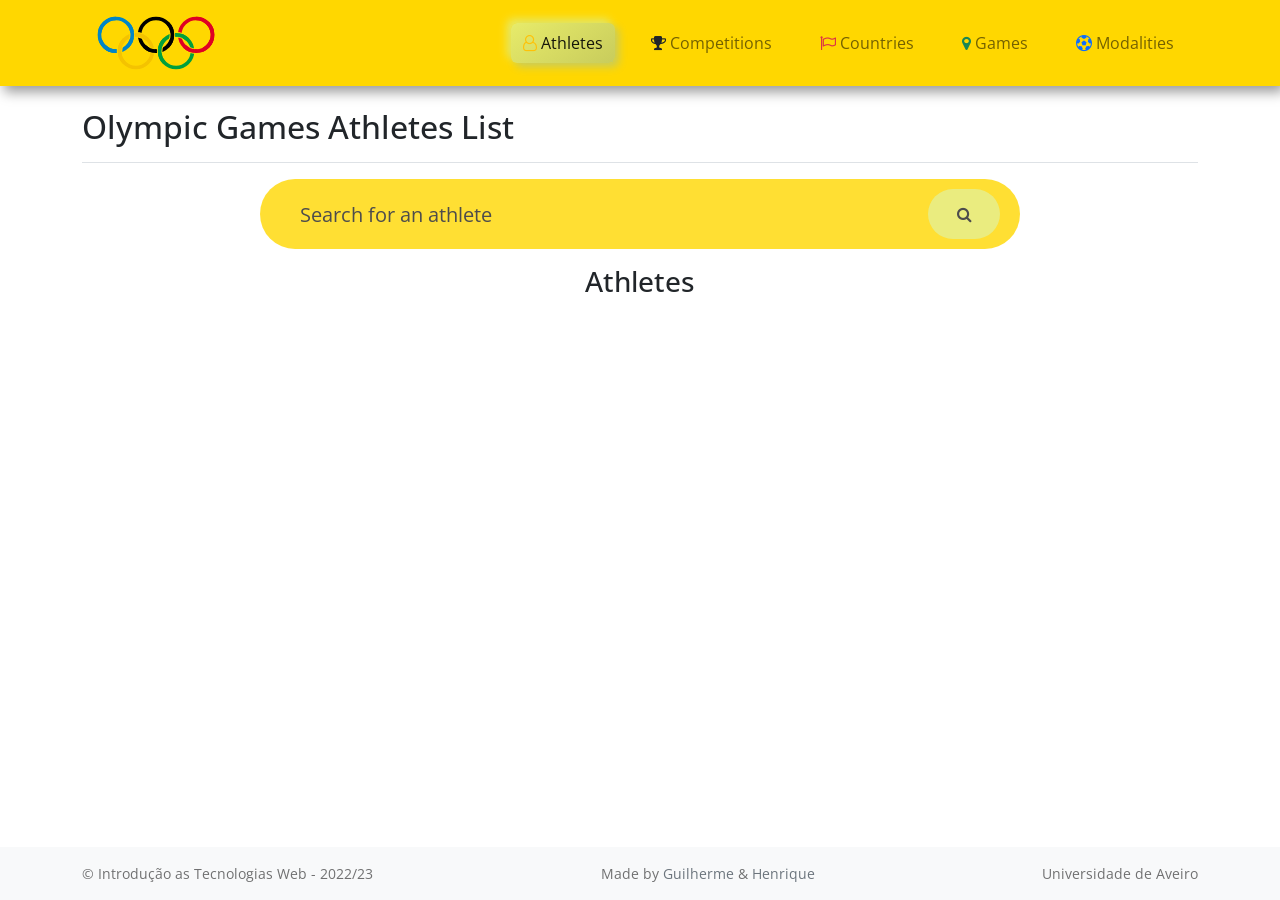
<file: wwwroot/Projeto/athletes.html>
<!doctype html>
<html lang="en">
<head>
    <!-- Required meta tags -->
    <meta charset="utf-8">
    <meta name="viewport" content="width=device-width, initial-scale=1, shrink-to-fit=no">
    <title>ITW 2022/23 - Olympic Games Athletes List</title>
    <link rel="preconnect" href="https://fonts.googleapis.com">
    <link rel="preconnect" href="https://fonts.gstatic.com" crossorigin>
    <link rel="icon" href="/wwwroot/Projeto/Images/Olympic_Rings.svg">
    <link rel="stylesheet" href="https://fonts.googleapis.com/css2?family=Open+Sans&display=swap">
    <link href="/wwwroot/lib/bootstrap/dist/css/bootstrap.min.css" rel="stylesheet" />
    <link href="/wwwroot/lib/font-awesome/dist/css/font-awesome.min.css" rel="stylesheet" />
    <link rel="stylesheet" href="/wwwroot/lib/jquery-ui/dist/themes/base/jquery-ui.min.css">
    <link rel="stylesheet" href="myCSS.css" />
    <style>
        ::-webkit-scrollbar-thumb {
            background-color: #ffd700; 
        }

        #search-button {
            background-color: #e5e860;
        }

        #search-box {
            background-color: #ffd700;
        }

        #search-button i{
            color: rgb(33, 32, 32);
        }

        #search-bar::placeholder {
            color: rgb(33, 32, 32);
        }

        #search-bar {
            color: rgb(33, 32, 32);
        }

        #search-button:hover {
            background-color: #8a9125;
        }

        #neubar{
            background-color: #ffd700;
        }

        .nav-item .active{
            background: linear-gradient(145deg, #e7eb6a, #c8cc5c);
            box-shadow:  4px 4px 8px #c8cc5c,
               -4px -4px 8px #e7eb6a;
        }


    </style>
</head>
<body>
    <nav class="navbar navbar-expand-sm navbar-light fixed-top" id="neubar">
        <div class="container">
          <a class="navbar-brand" href="index.html"><img src="/wwwroot/Projeto/Images/Olympic_Rings.svg" height="60" /></a>
          <button class="navbar-toggler" type="button" data-bs-toggle="collapse" data-bs-target="#navbarNavDropdown" aria-controls="navbarNavDropdown" aria-expanded="false" aria-label="Toggle navigation">
            <span class="navbar-toggler-icon"></span>
          </button>
       
          <div class=" collapse navbar-collapse" id="navbarNavDropdown">
            <ul class="navbar-nav ms-auto mb-2 mb-lg-0">
              <li class="nav-item text-center">
                <a class="nav-link mx-2 active" aria-current="page" href="athletes.html"><i class="fa fa-user-o text-warning"></i> Athletes</a>
              </li>
              <li class="nav-item text-center">
                <a class="nav-link mx-2" aria-current="page" href="competitions.html"><i class="fa fa-trophy text-dark"></i> Competitions</a>
              </li>
              <li class="nav-item text-center">
                <a class="nav-link mx-2" aria-current="page" href="countries.html"><i class=" fa fa-flag-o text-danger"></i> Countries</a>
              </li>
              <li class="nav-item text-center">
                <a class="nav-link mx-2" aria-current="page" href="games.html"><i class="fa fa-map-marker text-success"></i> Games</a>
              </li>
              <li class="nav-item text-center">
                <a class="nav-link mx-2"  aria-current="page" href="modalities.html"><i class="fa fa-soccer-ball-o text-primary"></i> Modalities</a>
              </li>
              
            </ul>
          </div>
        </div>
      </nav>
    <!-- Working Area -->
    <div class="container">
        <div class="border-bottom py-2 mb-2">
            <h2 data-bind="text:displayName"></h2>
        </div>
        <!-- ko if:records().length > 0 -->
        <div class="row small">
            <p class=" col-4 mr-auto pt-2">
                <span data-bind="html: 'Page: ' + currentPage() + ' of ' + totalPages()"></span><br />
                <span data-bind="html: 'Athletes: '+ fromRecord() + '-' + toRecord() + ' of ' + totalRecords()"></span>
            </p>
            <div class="col-8 my-0 pt-3">
                <ul class="pagination float-end">
                    <!-- ko if: currentPage() > 5 && totalPages() > 10 -->
                    <li class="page-item float-end"><a class="page-link" title="First Page" data-bind="attr: { href: './athletes.html?page=' + '1',  rel:'prev'}">⇤</a></li>
                    <li class="page-item float-end"><a class="page-link" title="Previous Page" data-bind="attr: { href: './athletes.html?page=' + previousPage(),  rel:'prev'}">←</a></li>
                    <!-- /ko -->
                    <!-- ko foreach: pageArray()-->
                    <!-- ko if:$data == $parent.currentPage() -->
                    <li class="active page-item"><a class="page-link" data-bind="attr: { title:'Current Page ' + $data }, text: $data"></a></li>
                    <!-- /ko -->
                    <!-- ko if:$data != $parent.currentPage() -->
                    <li class="page-item"><a class="page-link" data-bind="attr: { href: './athletes.html?page=' + $data, title:'Goto Page ' + $data }, text:$data"></a></li>
                    <!-- /ko -->
                    <!-- /ko -->
                    <!-- ko if: currentPage() < totalPages() - 4 && totalPages() > 9 -->
                    <li class="page-item"><a class="page-link" title="Next Page" data-bind="attr: { href: './athletes.html?page=' + nextPage(), rel:'next' }">→</a></li>
                    <li class="page-item"><a class="page-link" title="Last Page" data-bind="attr: { href: './athletes.html?page=' + totalPages() }">⇥</a></li>
                    <!-- /ko -->
                </ul>
            </div>
        </div>
        <!-- /ko -->
        
        <!--Search Bar-->
        <div class="row mt-3 mb-3 justify-content-center">
            <div class="col-md-8 text-center justify-content-center" id="search-box">
                <input id="search-bar" type="text" placeholder="Search for an athlete">
                <button id="search-button"><i class="fa fa-search"></i></button>
            </div>
        </div>
        <!---------------------------->

        <!-- Athletes -->
        <h3 class="text-center">Athletes</h3>
        <!-- Add a card for each athlete -->
        <div class="container d-flex flex-wrap justify-content-center align-content-center" id="athletes-container" data-bind="foreach: records">
            <div class="card col-md-2 col-sm-3" id="athlete">
                <div class="card-body">
                    <!-- ko if: Photo == null-->
                    <img class="card-img-top rounded-circle" id="athlete_photo" data-bind="attr: { src: '/wwwroot/Projeto/Images/default_athlete.png'}, click: $parent.showAthleteDetails" />
                    <!-- /ko -->
                    <!-- ko if: Photo != null-->
                    <img class="card-img-top rounded-circle" id="athlete_photo" data-bind="attr: { src: Photo}, click: $parent.showAthleteDetails" />
                    <!-- /ko -->
                    <div class="row card-text">
                        <!--ko if: Name.length > 18-->
                        <div class="text-center col-md-12" data-bind="text: Name.slice(0,15) + '...'"></div> 
                        <!--/ko-->
                        <!--ko if: Name.length <= 18-->
                        <div class="text-center col-md-12" data-bind="text: Name"></div> 
                        <!--/ko-->                                        
                        <div><strong>Sex:</strong><span class="mx-1" data-bind="text: Sex"></span></div>
                        <!--ko if: BestPosition == 1-->
                        <div><strong>Best:</strong><img class="mx-1" src="/wwwroot/Projeto/Images/gold-medal.png" alt="Gold Medal" style="width: 25px; height: 25px;"></div> 
                        <!--/ko-->
                        <!--ko if: BestPosition == 2-->
                        <div><strong>Best:</strong><img class="mx-1" src="/wwwroot/Projeto/Images/silver-medal.png" alt="Silver Medal" style="width: 25px; height: 25px;"></div> 
                        <!--/ko-->
                        <!--ko if: BestPosition == 3-->
                        <div><strong>Best:</strong><img class="mx-1" src="/wwwroot/Projeto/Images/bronze-medal.png" alt="Bronze Medal" style="width: 25px; height: 25px;"></div> 
                        <!--/ko-->
                    </div>
                </div>
            </div>   
        </div>
  
    </div>
    <!-- Modal -->
    <div class="modal fade" id="myModal" tabindex="-1" role="dialog" aria-labelledby="myModalLabel" aria-hidden="true">
        <div class="modal-dialog modal-dialog-centered" role="document">
            <div class="modal-content">
                <div class="modal-header">
                    <h5 class="modal-title" id="exampleModalLabel">
                        <img src="/wwwroot/Projeto/Images/Olympic_Rings.svg" height="40" /> Loading data...
                    </h5>
                </div>
                <div class="modal-body text-center">
                    <i class="fa fa-spin fa-3x fa-refresh"></i>
                </div>
            </div>
        </div>
    </div>

    <!--Athletes Details Modal-->
    <div class="modal modal-lg fade" id="athletesModal" tabindex="-1" aria-labelledby="athletesModalLabel" aria-hidden="true">
        <div class="modal-dialog">
            <div class="modal-content">
                <div class="modal-header">
                    <h2 class="modal-title" id="athletesModalLabel" data-bind="text: selectedAthlete().Name"></h2>
                    <button type="button" class="btn-close" data-bs-dismiss="modal" aria-label="Close"></button>
                </div>
                <div class="modal-body">
                    <div class="row my-1">
                        <div class="col-3"><b>Athlete Id</b></div><div class="col-9" data-bind="text: selectedAthlete().Id"></div>
                    </div>
                    <div class="row  my-1">
                        <div class="col-3"><b>Name</b></div><div class="col-9" data-bind="text: selectedAthlete().Name"></div>
                    </div>
                    <div class="row  my-1">
                        <div class="col-3"><b>Sex</b></div><div class="col-9" data-bind="text: selectedAthlete().Sex"></div>
                    </div>
                    <div class="row  my-1"><div class="col-3"><b>Height / Weight</b></div>
                        <div class="col-9" data-bind="text: parseFloat(selectedAthlete().Height)/100 + 'm / ' + selectedAthlete().Weight + 'Kg'"></div>
                    </div>
                    <div class="row  my-1">
                        <div class="col-3"><b>Born (Date/Place)</b></div><div class="col-9" data-bind="text: Born"></div>
                    </div>
                    <div class="row  my-1">
                        <div class="col-3"><b>Died (Date/Place)</b></div><div class="col-9" data-bind="text: Died"></div>
                    </div>
                    <div class="row border-bottom  my-1" data-bind="visible: selectedAthlete().Photo != '' && selectedAthlete().Photo != null">
                        <div class="col-3 photo"><b>Photo</b></div><div class="small col-9">
                            <img class="img-thumbnail" data-bind="attr:{src: selectedAthlete().Photo}"><br />
                            <i class="fa fa-link"></i> [<a class="link-dark text-decoration-none" data-bind="attr: { href: selectedAthlete().Photo }, text : selectedAthlete().Photo" target="_blank"></a>]
                        </div>
                    </div>

                    <div class="py-2 border-bottom mb-3">
                        <h3 class="text-center">Games Played</h3>
                        <hr>
                        <div class="container d-flex flex-wrap justify-content-center align-content-center" data-bind="foreach: games">
                            <div class="col-md-3 col-sm-6 col-xs-12 mb-4">
                              <div class="card h-100" id="card-games" data-bind="click: $parent.showGameDetails">
                                <img class="card-img-top img-fluid" id="logo_game" data-bind="attr: { src: Logo }" alt="Game logo" style="height: 150px;">
                                <div class="card-body">
                                    <h5 class="card-title" data-bind="text: Name"></h5>
                                    <p class="card-text">
                                        Year: <span data-bind="text: Year"></span><br />
                                        City: <span data-bind="text: CityName"></span><br />
                                        Country: <span data-bind="text: CountryName"></span>
                                    </p>
                                </div>
                            </div>
                            </div>
                        </div>
                    </div>

                    <div class="py-2 border-bottom mb-3">
                        <h3 class="text-center">Competitions</h3>
                        <hr>
                        <div class="container" data-bind="foreach: modalities">
                            <div class="card mb-3" id="card-modality">
                                <div class="card-header text-center" id="card-header-modality">
                                    <h5 data-bind="text: name"></h5>
                                </div>
                                <div class="card-body" id="card-body-competitions">
                                    <ul class="list-group list-group-flush">
                                        <!-- ko foreach: competitions -->
                                        <li class="list-group-item competition d-flex align-items-center" data-bind="attr: { 'data-competition-id': Id }">
                                            <span data-bind="text: Name"></span>
                                        </li>
                                        <!--/ko-->
                                    </ul>
                                </div>
                            </div>
                        </div>
                    </div> 
                    <!--ko if: medals().length > 0 -->
                    <div class="py-2 border-bottom mb-3">
                        <h3 class="text-center">Medals</h3>
                        <hr>
                        <div class="container d-flex flex-wrap justify-content-center align-content-center" data-bind="foreach: medals">
                            <!--ko if: MedalId == 1-->
                            <div class="card col-md-2 col-sm-3" id="medal">
                                <div class="card-body">
                                    <div class="row">
                                        <div class="col-6" data-bind="text: Counter"></div>
                                        <div class="col-6"><img src="/wwwroot/Projeto/Images/gold-medal.png" alt="Gold Medal" style="width: 25px; height: 25px;"></div>
                                    </div>
                                </div>
                            </div>
                            <!--/ko-->
                            <!--ko if: MedalId == 2-->
                            <div class="card col-md-2 col-sm-3" id="medal">
                                <div class="card-body">
                                    <div class="row">
                                        <div class="col-6" data-bind="text: Counter"></div>
                                        <div class="col-6"><img src="/wwwroot/Projeto/Images/silver-medal.png" alt="Silver Medal" style="width: 25px; height: 25px;"></div>
                                    </div>
                                </div>
                            </div>
                            <!--/ko-->
                            <!--ko if: MedalId == 3-->
                            <div class="card col-md-2 col-sm-3" id="medal">
                                <div class="card-body">
                                    <div class="row">
                                        <div class="col-6" data-bind="text: Counter"></div>
                                        <div class="col-6"><img src="/wwwroot/Projeto/Images/bronze-medal.png" alt="Bronze Medal" style="width: 25px; height: 25px;"></div>
                                    </div>
                                </div>
                            </div>
                            <!--/ko-->
                        </div>
                    </div>
                    <!--/ko-->
                </div>
                <div class="modal-footer">
                    <button type="button" class="btn btn-secondary" data-bs-dismiss="modal">Close</button>
                </div>
            </div>
        </div>
    </div>
    <!--------------------------------------------------------->

    <!--Games Details Modal-->
    <div class="modal modal-lg fade" id="gamesModal" tabindex="-1" aria-labelledby="gamesModalLabel" aria-hidden="true">
        <div class="modal-dialog">
            <div class="modal-content">
                <div class="modal-header">
                    <h2 class="modal-title" id="gamesModalLabel" data-bind="text: selectedGame().Name"></h2>
                    <button type="button" class="btn-close" data-bs-dismiss="modal" aria-label="Close"></button>
                </div>
                <div class="modal-body">
                    <div class="row  my-1">
                        <div class="col-3"><b>Name</b></div><div class="col-9" data-bind="text: selectedGame().Name"></div>
                    </div>
                    <div class="row  my-1">
                        <div class="col-3"><b>Country / City</b></div><div class="col-9" data-bind="text: selectedGame().CountryName + ' / ' + selectedGame().City"></div>
                    </div>
                    
                    <div class="row border-bottom  my-1" data-bind="visible: selectedGame().Photo != '' && selectedGame().Photo != null">
                        <div class="col-3 photo"><b>Photo</b></div><div class="small col-9">
                            <img class="img-thumbnail" data-bind="attr:{src: selectedGame().Photo}"><br />
                        </div>
                    </div>
                    <div class="row border-bottom  my-1" data-bind="visible: selectedGame().Logo != '' && selectedGame().Logo != null">
                        <div class="col-3 photo"><b>Logo</b></div><div class="small col-9">
                            <img class="img-thumbnail" data-bind="attr:{src: selectedGame().Logo}"><br />                        
                        </div>
                    </div>

                    <div class="py-2 border-bottom mb-3">
                        <h3 class="text-center">Athletes</h3>
                        <hr>
                        <div class="container d-flex flex-wrap justify-content-center align-content-center" data-bind="foreach: athletes">
                            <div class="card col-md-2 col-sm-3" id="athlete">
                                <div class="card-body">
                                    <!-- ko if: Photo == null-->
                                    <img class="card-img-top rounded-circle" id="athlete_photo_games" data-bind="attr: { src: '/wwwroot/Projeto/Images/default_athlete.png'}, click: $parent.showAthleteDetails" />
                                    <!-- /ko -->
                                    <!-- ko if: Photo != null-->
                                    <img class="card-img-top rounded-circle" id="athlete_photo_games" data-bind="attr: { src: Photo}, click: $parent.showAthleteDetails" />
                                    <!-- /ko -->
                                    <div class="row card-text">
                                        <!--ko if: Name.length > 18-->
                                        <div class="text-center col-md-12" data-bind="text: Name.slice(0,15) + '...'"></div> 
                                        <!--/ko-->
                                        <!--ko if: Name.length <= 18-->
                                        <div class="text-center col-md-12" data-bind="text: Name"></div> 
                                        <!--/ko-->                                        
                                        <div><strong>Sex:</strong><span class="mx-1" data-bind="text: Sex"></span></div>
                                        <!--ko if: BestPosition == 1-->
                                        <div><strong>Best:</strong><img class="mx-1" src="/wwwroot/Projeto/Images/gold-medal.png" alt="Gold Medal" style="width: 25px; height: 25px;"></div> 
                                        <!--/ko-->
                                        <!--ko if: BestPosition == 2-->
                                        <div><strong>Best:</strong><img class="mx-1" src="/wwwroot/Projeto/Images/silver-medal.png" alt="Silver Medal" style="width: 25px; height: 25px;"></div> 
                                        <!--/ko-->
                                        <!--ko if: BestPosition == 3-->
                                        <div><strong>Best:</strong><img class="mx-1" src="/wwwroot/Projeto/Images/bronze-medal.png" alt="Bronze Medal" style="width: 25px; height: 25px;"></div> 
                                        <!--/ko-->
                                    </div>
                                </div>
                            </div> 
                        </div>
                        <div class="row mt-4 mb-4 justify-content-center align-content-center">
                            <div class="col-md-3 hidden text-center"><button type="button" id="viewmore_athletes" class="btn btn-secondary btn-lg">Show More</button></div>
                        </div>
                    </div>

                    <div class="py-2 border-bottom mb-3">
                        <h3 class="text-center">Competitions</h3>
                        <hr>
                        <div class="container" data-bind="foreach: modalities">
                            <div class="card mb-3" id="card-modality">
                                <div class="card-header text-center" id="card-header-modality">
                                    <h5 data-bind="text: name"></h5>
                                </div>
                                <div class="card-body" id="card-body-competitions">
                                    <ul class="list-group list-group-flush">
                                        <!-- ko foreach: competitions -->
                                        <li class="list-group-item competition d-flex align-items-center" data-bind="attr: { 'data-competition-id': Id }">
                                            <span data-bind="text: Name"></span>
                                        </li>
                                        <!--/ko-->
                                    </ul>
                                </div>
                            </div>
                        </div>
                    </div> 
                    <!--ko if: medals().length > 0 -->
                    <div class="py-2 border-bottom mb-3">
                        <h3 class="text-center">Medals</h3>
                        <hr>
                        <div class="container d-flex flex-wrap justify-content-center align-content-center" data-bind="foreach: medals">
                            <!--ko if: MedalId == 1-->
                            <div class="card col-md-2 col-sm-3" id="medal">
                                <div class="card-body">
                                    <div class="row">
                                        <div class="col-6" data-bind="text: Counter"></div>
                                        <div class="col-6"><img src="/wwwroot/Projeto/Images/gold-medal.png" alt="Gold Medal" style="width: 25px; height: 25px;"></div>
                                    </div>
                                </div>
                            </div>
                            <!--/ko-->
                            <!--ko if: MedalId == 2-->
                            <div class="card col-md-2 col-sm-3" id="medal">
                                <div class="card-body">
                                    <div class="row">
                                        <div class="col-6" data-bind="text: Counter"></div>
                                        <div class="col-6"><img src="/wwwroot/Projeto/Images/silver-medal.png" alt="Silver Medal" style="width: 25px; height: 25px;"></div>
                                    </div>
                                </div>
                            </div>
                            <!--/ko-->
                            <!--ko if: MedalId == 3-->
                            <div class="card col-md-2 col-sm-3" id="medal">
                                <div class="card-body">
                                    <div class="row">
                                        <div class="col-6" data-bind="text: Counter"></div>
                                        <div class="col-6"><img src="/wwwroot/Projeto/Images/bronze-medal.png" alt="Bronze Medal" style="width: 25px; height: 25px;"></div>
                                    </div>
                                </div>
                            </div>
                            <!--/ko-->
                        </div>
                    </div>
                    <!--/ko-->
                </div>
                <div class="modal-footer">
                    <button type="button" class="btn btn-secondary" data-bs-dismiss="modal">Close</button>
                </div>
            </div>
        </div>
    </div>
    <!--------------------------------------------------------------------------->


    <!--Competitions Details Modal-->
    <div class="modal modal-lg fade" id="competitionsModal" tabindex="-1" aria-labelledby="competitionsModalLabel" aria-hidden="true">
        <div class="modal-dialog">
            <div class="modal-content">
                <div class="modal-header">
                    <h2 class="modal-title" id="competitionsModalLabel" data-bind="text: selectedCompetition().Name"></h2>
                    <button type="button" class="btn-close" data-bs-dismiss="modal" aria-label="Close"></button>
                </div>
                <div class="modal-body">
                    <div class="row my-1">
                        <div class="col-3"><b>Name</b></div><div class="col-9" data-bind="text: selectedCompetition().Name"></div>
                    </div>
                    <div class="row my-1">
                        <div class="col-3"><b>Modality</b></div><div class="col-9" data-bind="text: selectedCompetition().Modality"></div>
                    </div>
                    <div class="row border-bottom  my-1" data-bind="visible: selectedCompetition().Photo != '' && selectedCompetition().Photo != null">
                        <div class="col-3 photo"><b>Photo</b></div><div class="small col-9">
                            <img class="img-thumbnail" data-bind="attr:{src: selectedCompetition().Photo}"><br />                        
                        </div>
                    </div>

                    <div class="text-center"><b><h4>List of Games that had this competition</h4></b></div>
                    <div class="container d-flex flex-wrap justify-content-center align-content-center" data-bind="foreach: participants">
                        <div class="col-md-3 col-sm-6 col-xs-12 mb-4">
                          <div class="card h-100" id="card-games" data-bind="click: $parent.showGameDetails">
                            <img class="card-img-top img-fluid" id="logo_game" data-bind="attr: { src: Logo }" alt="Game logo" style="height: 150px;">
                            <div class="card-body">
                                <h5 class="card-title" data-bind="text: Name"></h5>
                                <p class="card-text">
                                    Year: <span data-bind="text: Year"></span><br />
                                    City: <span data-bind="text: CityName"></span><br />
                                    Country: <span data-bind="text: CountryName"></span>
                                </p>
                            </div>
                        </div>
                        </div>
                    </div>
                </div>
                <div class="modal-footer">
                    <button type="button" class="btn btn-secondary" data-bs-dismiss="modal">Close</button>
                </div>
            </div>
        </div>
    </div>
    <!------------------------------------------------------------>

    <!-- End of Working Area -->
    <nav class="navbar navbar-light bg-light fixed-bottom">
        <div class="container small">
            <div class="navbar-text">&copy;  Introdução as Tecnologias Web - 2022/23</div>
            <div class="navbar-text">Made by <a href="mailto:gui.santos91@ua.pt" class="text-decoration-none text-muted">Guilherme</a> & <a href="mailto:henrique.bmo@ua.pt" class="text-decoration-none text-muted">Henrique</a></div>
            <div class="navbar-nav">
                <div class="nav-item text-end"><a href="https://www.ua.pt" class="nav-link">Universidade de Aveiro</a></div>
            </div>
        </div>
    </nav>
    <script src="/wwwroot/lib/bootstrap/dist/js/bootstrap.bundle.min.js"></script>
    <script src="/wwwroot/lib/knockout/dist/knockout-latest.min.js"></script>
    <script src="/wwwroot/lib/jquery/dist/jquery.min.js"></script>
    <script src="/wwwroot/lib/jquery-ui/dist/jquery-ui.min.js"></script>
    <script src="athletes.js"></script>
</body>
</html>
</file>
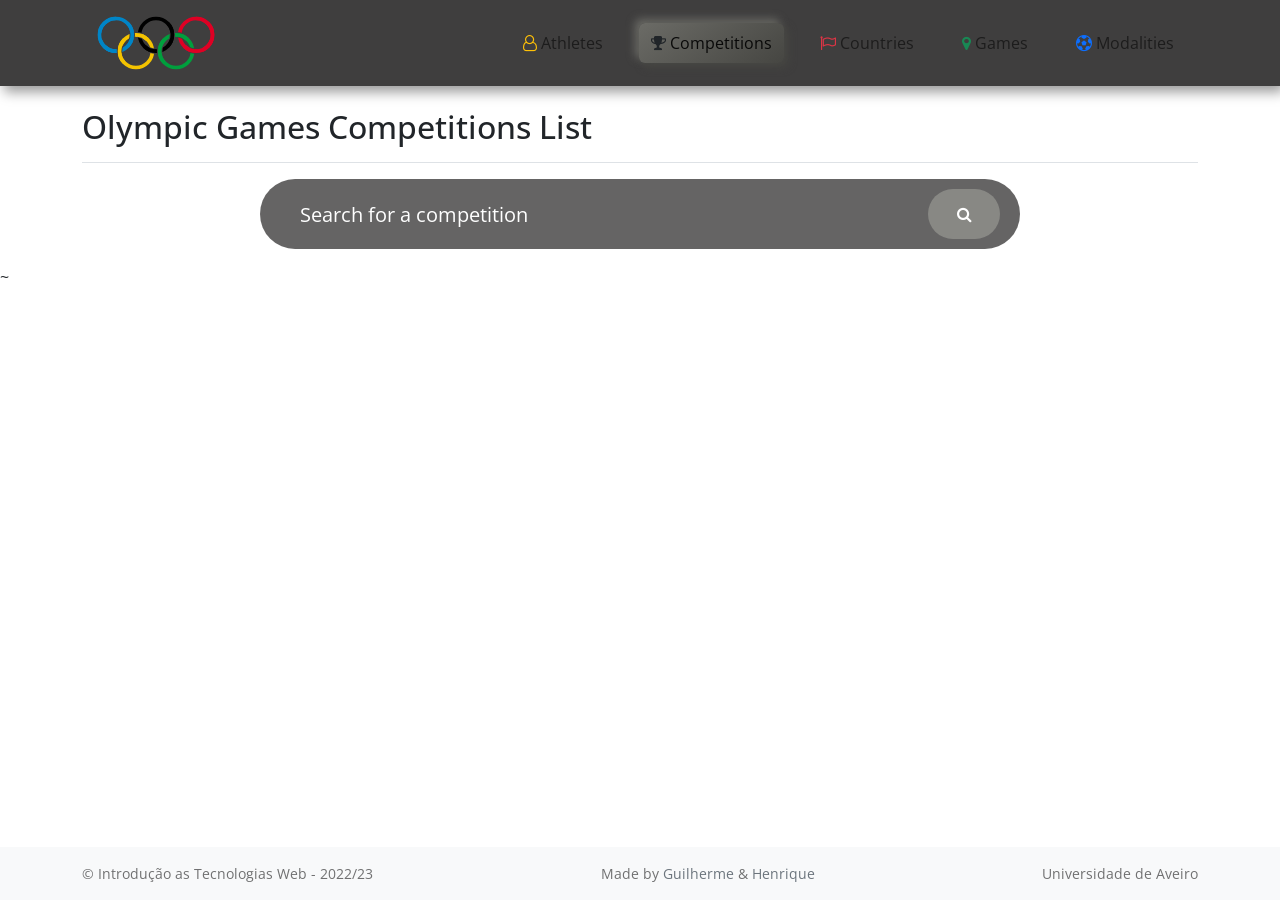
<file: wwwroot/Projeto/competitions.html>
﻿<!doctype html>
<html lang="en">
<head>
    <!-- Required meta tags -->
    <meta charset="utf-8">
    <meta name="viewport" content="width=device-width, initial-scale=1, shrink-to-fit=no">
    <title>ITW 2022/23 - Olympic Games Competitions List</title>
    <link rel="preconnect" href="https://fonts.googleapis.com">
    <link rel="preconnect" href="https://fonts.gstatic.com" crossorigin>
    <link rel="icon" href="/wwwroot/Projeto/Images/Olympic_Rings.svg">
    <link rel="stylesheet" href="https://fonts.googleapis.com/css2?family=Open+Sans&display=swap">
    <link href="/wwwroot/lib/bootstrap/dist/css/bootstrap.min.css" rel="stylesheet" />
    <link href="/wwwroot/lib/font-awesome/dist/css/font-awesome.min.css" rel="stylesheet" />
    <link rel="stylesheet" href="/wwwroot/lib/jquery-ui/dist/themes/base/jquery-ui.min.css">
    <link rel="stylesheet" href="myCSS.css" />
    <style>
        ::-webkit-scrollbar-thumb {
            background-color: #3f3e3e; 
        }

        #search-button {
            background-color: #6b6b66;
        }

        #search-box {
            background-color: #3f3e3e;
        }

        #search-button i{
            color: white;
        }

        #search-bar::placeholder {
            color: white;
        }

        #search-bar {
            color: white;
        }

        #search-button:hover {
            background-color: #353531;
        }

        #neubar{
            background-color: #3f3e3e;
        }

        .nav-item .active{
            background: linear-gradient(145deg, #6b6b66, #464642);
            box-shadow:  4px 4px 8px #464642,
               -4px -4px 8px #6b6b66;
        }


    </style>
</head>
<body>
    <nav class="navbar navbar-expand-sm navbar-light fixed-top" id="neubar">
        <div class="container">
          <a class="navbar-brand" href="index.html"><img src="/wwwroot/Projeto/Images/Olympic_Rings.svg" height="60" /></a>
          <button class="navbar-toggler" type="button" data-bs-toggle="collapse" data-bs-target="#navbarNavDropdown" aria-controls="navbarNavDropdown" aria-expanded="false" aria-label="Toggle navigation">
            <span class="navbar-toggler-icon"></span>
          </button>
       
          <div class=" collapse navbar-collapse" id="navbarNavDropdown">
            <ul class="navbar-nav ms-auto mb-2 mb-lg-0">
              <li class="nav-item text-center">
                <a class="nav-link mx-2" aria-current="page" href="athletes.html"><i class="fa fa-user-o text-warning"></i> Athletes</a>
              </li>
              <li class="nav-item text-center">
                <a class="nav-link mx-2 active" aria-current="page" href="competitions.html"><i class="fa fa-trophy text-dark"></i> Competitions</a>
              </li>
              <li class="nav-item text-center">
                <a class="nav-link mx-2" aria-current="page" href="countries.html"><i class=" fa fa-flag-o text-danger"></i> Countries</a>
              </li>
              <li class="nav-item text-center">
                <a class="nav-link mx-2" aria-current="page" href="games.html"><i class="fa fa-map-marker text-success"></i> Games</a>
              </li>
              <li class="nav-item text-center">
                <a class="nav-link mx-2"  aria-current="page" href="modalities.html"><i class="fa fa-soccer-ball-o text-primary"></i> Modalities</a>
              </li>
              
            </ul>
          </div>
        </div>
      </nav>
    <!-- Working Area -->
    <div class="container">
        <div class="border-bottom py-2 mb-2">
            <h2 data-bind="text:displayName"></h2>
        </div>
        <!-- ko if:records().length > 0 -->
        <div class="row small">
            <p class=" col-4 mr-auto pt-2">
                <span data-bind="html: 'Page: ' + currentPage() + ' of ' + totalPages()"></span><br />
                <span data-bind="html: 'Competitions: '+ fromRecord() + '-' + toRecord() + ' of ' + totalRecords()"></span>
            </p>
            <div class="col-8 my-0 pt-3">
                <ul class="pagination float-end">
                    <!-- ko if: currentPage() > 5 && totalPages() > 10 -->
                    <li class="page-item float-end"><a class="page-link" title="First Page" data-bind="attr: { href: './competitions.html?page=' + '1',  rel:'prev'}">⇤</a></li>
                    <li class="page-item float-end"><a class="page-link" title="Previous Page" data-bind="attr: { href: './competitions.html?page=' + previousPage(),  rel:'prev'}">←</a></li>
                    <!-- /ko -->
                    <!-- ko foreach: pageArray()-->
                    <!-- ko if:$data == $parent.currentPage() -->
                    <li class="active page-item"><a class="page-link" data-bind="attr: { title:'Current Page ' + $data }, text: $data"></a></li>
                    <!-- /ko -->
                    <!-- ko if:$data != $parent.currentPage() -->
                    <li class="page-item"><a class="page-link" data-bind="attr: { href: './competitions.html?page=' + $data, title:'Goto Page ' + $data }, text:$data"></a></li>
                    <!-- /ko -->
                    <!-- /ko -->
                    <!-- ko if: currentPage() < totalPages() - 4 && totalPages() > 9 -->
                    <li class="page-item"><a class="page-link" title="Next Page" data-bind="attr: { href: './competitions.html?page=' + nextPage(), rel:'next' }">→</a></li>
                    <li class="page-item"><a class="page-link" title="Last Page" data-bind="attr: { href: './competitions.html?page=' + totalPages() }">⇥</a></li>
                    <!-- /ko -->
                </ul>
            </div>
        </div>
        <!-- /ko -->

        <!--Search Bar-->
        <div class="row mt-3 mb-3 justify-content-center">
            <div class="col-md-8 text-center justify-content-center" id="search-box">
                <input id="search-bar" type="text" placeholder="Search for a competition">
                <button id="search-button"><i class="fa fa-search"></i></button>
            </div>
        </div>
        <!---------------------------->

        <div class="container" data-bind="foreach: modalities" id="competitions-container">
            <div class="card mb-3" id="card-modality">
                <div class="card-header text-center" id="card-header-modality">
                    <h5 data-bind="text: name"></h5>
                </div>
                <div class="card-body" id="card-body-competitions">
                    <ul class="list-group list-group-flush">
                        <!-- ko foreach: competitions -->
                        <li class="list-group-item competition d-flex align-items-center" data-bind="attr: { 'data-competition-id': Id }">
                            <span data-bind="text: Name"></span>
                        </li>
                        <!--/ko-->
                    </ul>
                </div>
            </div>
        </div>   
    </div>

    <!-- Modal -->
    <div class="modal fade" id="myModal" tabindex="-1" role="dialog" aria-labelledby="myModalLabel" aria-hidden="true">
        <div class="modal-dialog modal-dialog-centered" role="document">
            <div class="modal-content">
                <div class="modal-header">
                    <h5 class="modal-title" id="exampleModalLabel">
                        <img src="/wwwroot/Projeto/Images/Olympic_Rings.svg" height="40"/> Loading data...
                    </h5>
                </div>
                <div class="modal-body text-center">
                    <i class="fa fa-spin fa-3x fa-refresh"></i>
                </div>
            </div>
        </div>
    </div>
    <!--Competition Details Modal-->
    <div class="modal modal-lg fade" id="competitionsModal" tabindex="-1" aria-labelledby="competitionsModalLabel" aria-hidden="true">
        <div class="modal-dialog">
            <div class="modal-content">
                <div class="modal-header">
                    <h2 class="modal-title" id="competitionsModalLabel" data-bind="text: selectedCompetition().Name"></h2>
                    <button type="button" class="btn-close" data-bs-dismiss="modal" aria-label="Close"></button>
                </div>
                <div class="modal-body">
                    <div class="row my-1">
                        <div class="col-3"><b>Name</b></div><div class="col-9" data-bind="text: selectedCompetition().Name"></div>
                    </div>
                    <div class="row my-1">
                        <div class="col-3"><b>Modality</b></div><div class="col-9" data-bind="text: selectedCompetition().Modality"></div>
                    </div>
                    <div class="row border-bottom  my-1" data-bind="visible: selectedCompetition().Photo != '' && selectedCompetition().Photo != null">
                        <div class="col-3 photo"><b>Photo</b></div><div class="small col-9">
                            <img class="img-thumbnail" data-bind="attr:{src: selectedCompetition().Photo}"><br />                        
                        </div>
                    </div>

                    <div class="text-center"><b><h4>List of Games that had this competition</h4></b></div>
                    <div class="container d-flex flex-wrap justify-content-center align-content-center" data-bind="foreach: participants">
                        <div class="col-md-3 col-sm-6 col-xs-12 mb-4">
                          <div class="card h-100" id="card-games" data-bind="click: $parent.showGameDetails">
                            <img class="card-img-top img-fluid" id="logo_game" data-bind="attr: { src: Logo }" alt="Game logo" style="height: 150px;">
                            <div class="card-body">
                                <h5 class="card-title" data-bind="text: Name"></h5>
                                <p class="card-text">
                                    Year: <span data-bind="text: Year"></span><br />
                                    City: <span data-bind="text: CityName"></span><br />
                                    Country: <span data-bind="text: CountryName"></span>
                                </p>
                            </div>
                        </div>
                        </div>
                    </div>
                </div>
                <div class="modal-footer">
                    <button type="button" class="btn btn-secondary" data-bs-dismiss="modal">Close</button>
                </div>
            </div>
        </div>
    </div>~
    <!---------------------------------------------------->

    <!--Games Details Modal-->
    <div class="modal modal-lg fade" id="gamesModal" tabindex="-1" aria-labelledby="gamesModalLabel" aria-hidden="true">
        <div class="modal-dialog">
            <div class="modal-content">
                <div class="modal-header">
                    <h2 class="modal-title" id="gamesModalLabel" data-bind="text: selectedGame().Name"></h2>
                    <button type="button" class="btn-close" data-bs-dismiss="modal" aria-label="Close"></button>
                </div>
                <div class="modal-body">
                    <div class="row  my-1">
                        <div class="col-3"><b>Name</b></div><div class="col-9" data-bind="text: selectedGame().Name"></div>
                    </div>
                    <div class="row  my-1">
                        <div class="col-3"><b>Country / City</b></div><div class="col-9" data-bind="text: selectedGame().CountryName + ' / ' + selectedGame().City"></div>
                    </div>
                    
                    <div class="row border-bottom  my-1" data-bind="visible: selectedGame().Photo != '' && selectedGame().Photo != null">
                        <div class="col-3 photo"><b>Photo</b></div><div class="small col-9">
                            <img class="img-thumbnail" data-bind="attr:{src: selectedGame().Photo}"><br />
                        </div>
                    </div>
                    <div class="row border-bottom  my-1" data-bind="visible: selectedGame().Logo != '' && selectedGame().Logo != null">
                        <div class="col-3 photo"><b>Logo</b></div><div class="small col-9">
                            <img class="img-thumbnail" data-bind="attr:{src: selectedGame().Logo}"><br />                        
                        </div>
                    </div>

                    <div class="py-2 border-bottom mb-3">
                        <h3 class="text-center">Athletes</h3>
                        <hr>
                        <div class="container d-flex flex-wrap justify-content-center align-content-center" data-bind="foreach: athletes">
                            <div class="card col-md-2 col-sm-3" id="athlete">
                                <div class="card-body">
                                    <!-- ko if: Photo == null-->
                                    <img class="card-img-top rounded-circle" id="athlete_photo_games" data-bind="attr: { src: '/wwwroot/Projeto/Images/default_athlete.png'}, click: $parent.showAthleteDetails" />
                                    <!-- /ko -->
                                    <!-- ko if: Photo != null-->
                                    <img class="card-img-top rounded-circle" id="athlete_photo_games" data-bind="attr: { src: Photo}, click: $parent.showAthleteDetails" />
                                    <!-- /ko -->
                                    <div class="row card-text">
                                        <!--ko if: Name.length > 18-->
                                        <div class="text-center col-md-12" data-bind="text: Name.slice(0,15) + '...'"></div> 
                                        <!--/ko-->
                                        <!--ko if: Name.length <= 18-->
                                        <div class="text-center col-md-12" data-bind="text: Name"></div> 
                                        <!--/ko-->                                        
                                        <div><strong>Sex:</strong><span class="mx-1" data-bind="text: Sex"></span></div>
                                        <!--ko if: BestPosition == 1-->
                                        <div><strong>Best:</strong><img class="mx-1" src="/wwwroot/Projeto/Images/gold-medal.png" alt="Gold Medal" style="width: 25px; height: 25px;"></div> 
                                        <!--/ko-->
                                        <!--ko if: BestPosition == 2-->
                                        <div><strong>Best:</strong><img class="mx-1" src="/wwwroot/Projeto/Images/silver-medal.png" alt="Silver Medal" style="width: 25px; height: 25px;"></div> 
                                        <!--/ko-->
                                        <!--ko if: BestPosition == 3-->
                                        <div><strong>Best:</strong><img class="mx-1" src="/wwwroot/Projeto/Images/bronze-medal.png" alt="Bronze Medal" style="width: 25px; height: 25px;"></div> 
                                        <!--/ko-->
                                    </div>
                                </div>
                            </div> 
                        </div>
                        <div class="row mt-4 mb-4 justify-content-center align-content-center">
                            <div class="col-md-3 hidden text-center"><button type="button" id="viewmore_athletes" class="btn btn-secondary btn-lg">Show More</button></div>
                        </div>
                    </div>

                    <div class="py-2 border-bottom mb-3">
                        <h3 class="text-center">Competitions</h3>
                        <hr>
                        <div class="container" data-bind="foreach: modalities">
                            <div class="card mb-3" id="card-modality">
                                <div class="card-header text-center" id="card-header-modality">
                                    <h5 data-bind="text: name"></h5>
                                </div>
                                <div class="card-body" id="card-body-competitions">
                                    <ul class="list-group list-group-flush">
                                        <!-- ko foreach: competitions -->
                                        <li class="list-group-item competition d-flex align-items-center" data-bind="attr: { 'data-competition-id': Id }">
                                            <span data-bind="text: Name"></span>
                                        </li>
                                        <!--/ko-->
                                    </ul>
                                </div>
                            </div>
                        </div>
                    </div> 
                    <!--ko if: medals().length > 0 -->
                    <div class="py-2 border-bottom mb-3">
                        <h3 class="text-center">Medals</h3>
                        <hr>
                        <div class="container d-flex flex-wrap justify-content-center align-content-center" data-bind="foreach: medals">
                            <!--ko if: MedalId == 1-->
                            <div class="card col-md-2 col-sm-3" id="medal">
                                <div class="card-body">
                                    <div class="row">
                                        <div class="col-6" data-bind="text: Counter"></div>
                                        <div class="col-6"><img src="/wwwroot/Projeto/Images/gold-medal.png" alt="Gold Medal" style="width: 25px; height: 25px;"></div>
                                    </div>
                                </div>
                            </div>
                            <!--/ko-->
                            <!--ko if: MedalId == 2-->
                            <div class="card col-md-2 col-sm-3" id="medal">
                                <div class="card-body">
                                    <div class="row">
                                        <div class="col-6" data-bind="text: Counter"></div>
                                        <div class="col-6"><img src="/wwwroot/Projeto/Images/silver-medal.png" alt="Silver Medal" style="width: 25px; height: 25px;"></div>
                                    </div>
                                </div>
                            </div>
                            <!--/ko-->
                            <!--ko if: MedalId == 3-->
                            <div class="card col-md-2 col-sm-3" id="medal">
                                <div class="card-body">
                                    <div class="row">
                                        <div class="col-6" data-bind="text: Counter"></div>
                                        <div class="col-6"><img src="/wwwroot/Projeto/Images/bronze-medal.png" alt="Bronze Medal" style="width: 25px; height: 25px;"></div>
                                    </div>
                                </div>
                            </div>
                            <!--/ko-->
                        </div>
                    </div>
                    <!--/ko-->
                </div>
                <div class="modal-footer">
                    <button type="button" class="btn btn-secondary" data-bs-dismiss="modal">Close</button>
                </div>
            </div>
        </div>
    </div>
    <!--------------------------------------------------------------------------->
    
    <!--Athletes Details Modal-->
    <div class="modal modal-lg fade" id="athletesModal" tabindex="-1" aria-labelledby="athletesModalLabel" aria-hidden="true">
        <div class="modal-dialog">
            <div class="modal-content">
                <div class="modal-header">
                    <h2 class="modal-title" id="athletesModalLabel" data-bind="text: selectedAthlete().Name"></h2>
                    <button type="button" class="btn-close" data-bs-dismiss="modal" aria-label="Close"></button>
                </div>
                <div class="modal-body">
                    <div class="row my-1">
                        <div class="col-3"><b>Athlete Id</b></div><div class="col-9" data-bind="text: selectedAthlete().Id"></div>
                    </div>
                    <div class="row  my-1">
                        <div class="col-3"><b>Name</b></div><div class="col-9" data-bind="text: selectedAthlete().Name"></div>
                    </div>
                    <div class="row  my-1">
                        <div class="col-3"><b>Sex</b></div><div class="col-9" data-bind="text: selectedAthlete().Sex"></div>
                    </div>
                    <div class="row  my-1"><div class="col-3"><b>Height / Weight</b></div>
                        <div class="col-9" data-bind="text: parseFloat(selectedAthlete().Height)/100 + 'm / ' + selectedAthlete().Weight + 'Kg'"></div>
                    </div>
                    <div class="row  my-1">
                        <div class="col-3"><b>Born (Date/Place)</b></div><div class="col-9" data-bind="text: Born"></div>
                    </div>
                    <div class="row  my-1">
                        <div class="col-3"><b>Died (Date/Place)</b></div><div class="col-9" data-bind="text: Died"></div>
                    </div>
                    <div class="row border-bottom  my-1" data-bind="visible: selectedAthlete().Photo != '' && selectedAthlete().Photo != null">
                        <div class="col-3 photo"><b>Photo</b></div><div class="small col-9">
                            <img class="img-thumbnail" data-bind="attr:{src: selectedAthlete().Photo}"><br />
                            <i class="fa fa-link"></i> [<a class="link-dark text-decoration-none" data-bind="attr: { href: selectedAthlete().Photo }, text : selectedAthlete().Photo" target="_blank"></a>]
                        </div>
                    </div>

                    <div class="py-2 border-bottom mb-3">
                        <h3 class="text-center">Games Played</h3>
                        <hr>
                        <div class="container d-flex flex-wrap justify-content-center align-content-center" data-bind="foreach: games">
                            <div class="col-md-3 col-sm-6 col-xs-12 mb-4">
                              <div class="card h-100" id="card-games" data-bind="click: $parent.showGameDetails">
                                <img class="card-img-top img-fluid" id="logo_game" data-bind="attr: { src: Logo }" alt="Game logo" style="height: 150px;">
                                <div class="card-body">
                                    <h5 class="card-title" data-bind="text: Name"></h5>
                                    <p class="card-text">
                                        Year: <span data-bind="text: Year"></span><br />
                                        City: <span data-bind="text: CityName"></span><br />
                                        Country: <span data-bind="text: CountryName"></span>
                                    </p>
                                </div>
                            </div>
                            </div>
                        </div>
                    </div>

                    <div class="py-2 border-bottom mb-3">
                        <h3 class="text-center">Competitions</h3>
                        <hr>
                        <div class="container" data-bind="foreach: modalities">
                            <div class="card mb-3" id="card-modality">
                                <div class="card-header text-center" id="card-header-modality">
                                    <h5 data-bind="text: name"></h5>
                                </div>
                                <div class="card-body" id="card-body-competitions">
                                    <ul class="list-group list-group-flush">
                                        <!-- ko foreach: competitions -->
                                        <li class="list-group-item competition d-flex align-items-center" data-bind="attr: { 'data-competition-id': Id }">
                                            <span data-bind="text: Name"></span>
                                        </li>
                                        <!--/ko-->
                                    </ul>
                                </div>
                            </div>
                        </div>
                    </div> 
                    <!--ko if: medals().length > 0 -->
                    <div class="py-2 border-bottom mb-3">
                        <h3 class="text-center">Medals</h3>
                        <hr>
                        <div class="container d-flex flex-wrap justify-content-center align-content-center" data-bind="foreach: medals">
                            <!--ko if: MedalId == 1-->
                            <div class="card col-md-2 col-sm-3" id="medal">
                                <div class="card-body">
                                    <div class="row">
                                        <div class="col-6" data-bind="text: Counter"></div>
                                        <div class="col-6"><img src="/wwwroot/Projeto/Images/gold-medal.png" alt="Gold Medal" style="width: 25px; height: 25px;"></div>
                                    </div>
                                </div>
                            </div>
                            <!--/ko-->
                            <!--ko if: MedalId == 2-->
                            <div class="card col-md-2 col-sm-3" id="medal">
                                <div class="card-body">
                                    <div class="row">
                                        <div class="col-6" data-bind="text: Counter"></div>
                                        <div class="col-6"><img src="/wwwroot/Projeto/Images/silver-medal.png" alt="Silver Medal" style="width: 25px; height: 25px;"></div>
                                    </div>
                                </div>
                            </div>
                            <!--/ko-->
                            <!--ko if: MedalId == 3-->
                            <div class="card col-md-2 col-sm-3" id="medal">
                                <div class="card-body">
                                    <div class="row">
                                        <div class="col-6" data-bind="text: Counter"></div>
                                        <div class="col-6"><img src="/wwwroot/Projeto/Images/bronze-medal.png" alt="Bronze Medal" style="width: 25px; height: 25px;"></div>
                                    </div>
                                </div>
                            </div>
                            <!--/ko-->
                        </div>
                    </div>
                    <!--/ko-->
                </div>
                <div class="modal-footer">
                    <button type="button" class="btn btn-secondary" data-bs-dismiss="modal">Close</button>
                </div>
            </div>
        </div>
    </div>
    <!------------------------------------------------------------------------------->




    <!-- End of Working Area -->
    <nav class="navbar navbar-light bg-light fixed-bottom">
        <div class="container small">
            <div class="navbar-text">&copy;  Introdução as Tecnologias Web - 2022/23</div>
            <div class="navbar-text">Made by <a href="mailto:gui.santos91@ua.pt" class="text-decoration-none text-muted">Guilherme</a> & <a href="mailto:henrique.bmo@ua.pt" class="text-decoration-none text-muted">Henrique</a></div>
            <div class="navbar-nav">
                <div class="nav-item text-end"><a href="https://www.ua.pt" class="nav-link">Universidade de Aveiro</a></div>
            </div>
        </div>
    </nav>
    <script src="/wwwroot/lib/bootstrap/dist/js/bootstrap.bundle.min.js"></script>
    <script src="/wwwroot/lib/knockout/dist/knockout-latest.min.js"></script>
    <script src="/wwwroot/lib/jquery/dist/jquery.min.js"></script>
    <script src="/wwwroot/lib/jquery-ui/dist/jquery-ui.min.js"></script>
    <script src="competitions.js"></script>
</body>
</html>
</file>
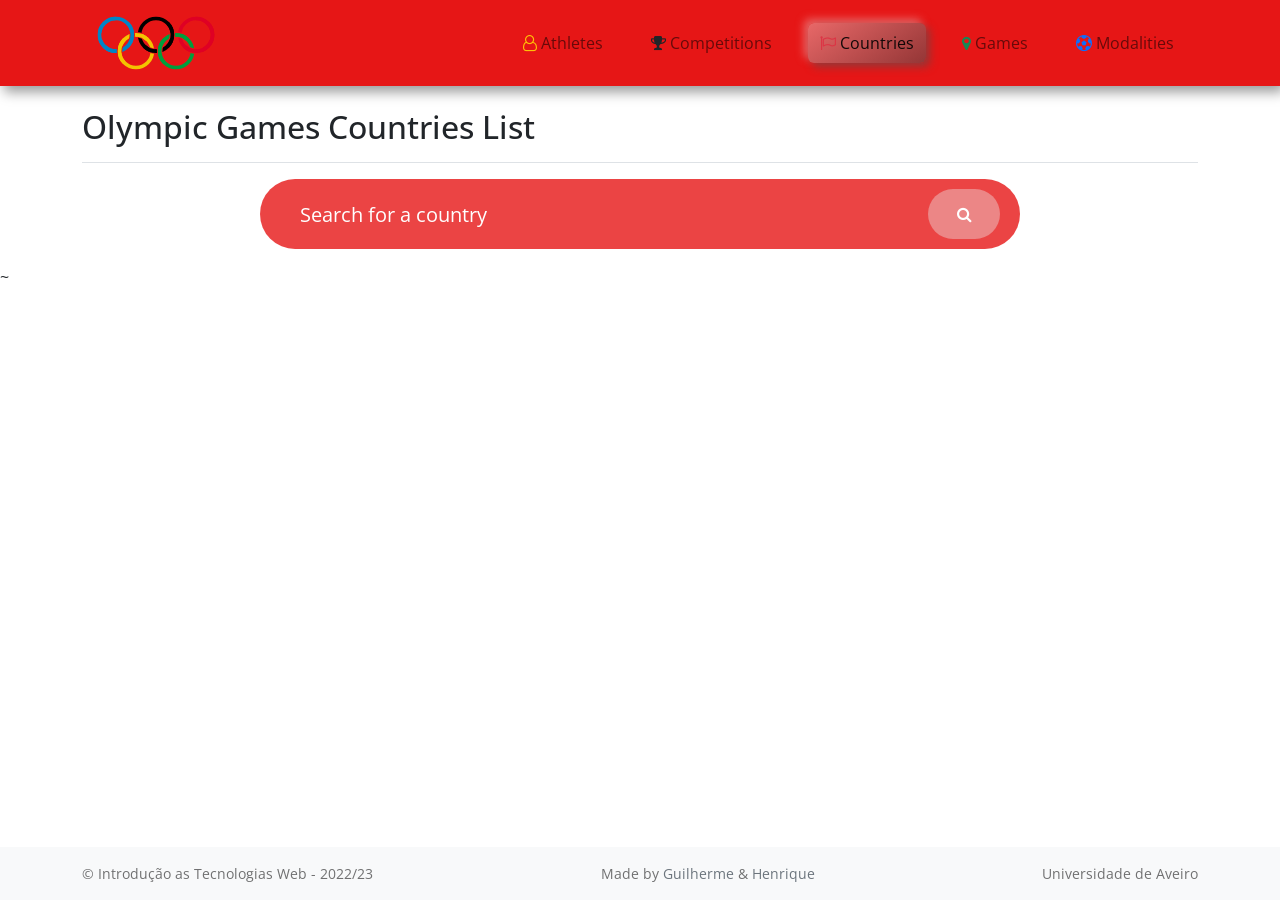
<file: wwwroot/Projeto/countries.html>
﻿<!doctype html>
<html lang="en">
<head>
    <!-- Required meta tags -->
    <meta charset="utf-8">
    <meta name="viewport" content="width=device-width, initial-scale=1, shrink-to-fit=no">
    <title>ITW 2022/23 - Olympic Games Countries List</title>
    <link rel="preconnect" href="https://fonts.googleapis.com">
    <link rel="preconnect" href="https://fonts.gstatic.com" crossorigin>
    <link rel="icon" href="/wwwroot/Projeto/Images/Olympic_Rings.svg">
    <link rel="stylesheet" href="https://fonts.googleapis.com/css2?family=Open+Sans&display=swap">
    <link href="/wwwroot/lib/bootstrap/dist/css/bootstrap.min.css" rel="stylesheet" />
    <link href="/wwwroot/lib/font-awesome/dist/css/font-awesome.min.css" rel="stylesheet" />
    <link rel="stylesheet" href="/wwwroot/lib/jquery-ui/dist/themes/base/jquery-ui.min.css">
    <link rel="stylesheet" href="myCSS.css" />
    <style>
        ::-webkit-scrollbar-thumb {
            background-color: #e61616; 
        }

        #search-button {
            background-color: #e86868;
        }

        #search-box {
            background-color: #e61616;
        }

        #search-button i{
            color: white;
        }

        #search-bar::placeholder {
            color: white;
        }

        #search-bar {
            color: white;
        }

        #search-button:hover {
            background-color: #951e1e;
        }

        #neubar{
            background-color: #e61616;
        }

        .nav-item .active{
            background: linear-gradient(145deg, #e86868, #943636);
            box-shadow:  4px 4px 8px #943636,
               -4px -4px 8px #e86868;
        }

    </style>
</head>
<body>
    <nav class="navbar navbar-expand-sm navbar-light fixed-top" id="neubar">
        <div class="container">
          <a class="navbar-brand" href="index.html"><img src="/wwwroot/Projeto/Images/Olympic_Rings.svg" height="60" /></a>
          <button class="navbar-toggler" type="button" data-bs-toggle="collapse" data-bs-target="#navbarNavDropdown" aria-controls="navbarNavDropdown" aria-expanded="false" aria-label="Toggle navigation">
            <span class="navbar-toggler-icon"></span>
          </button>
       
          <div class=" collapse navbar-collapse" id="navbarNavDropdown">
            <ul class="navbar-nav ms-auto mb-2 mb-lg-0">
              <li class="nav-item text-center">
                <a class="nav-link mx-2" aria-current="page" href="athletes.html"><i class="fa fa-user-o text-warning"></i> Athletes</a>
              </li>
              <li class="nav-item text-center">
                <a class="nav-link mx-2" aria-current="page" href="competitions.html"><i class="fa fa-trophy text-dark"></i> Competitions</a>
              </li>
              <li class="nav-item text-center">
                <a class="nav-link mx-2 active" aria-current="page" href="countries.html"><i class=" fa fa-flag-o text-danger"></i> Countries</a>
              </li>
              <li class="nav-item text-center">
                <a class="nav-link mx-2 " aria-current="page" href="games.html"><i class="fa fa-map-marker text-success"></i> Games</a>
              </li>
              <li class="nav-item text-center">
                <a class="nav-link mx-2"  aria-current="page" href="modalities.html"><i class="fa fa-soccer-ball-o text-primary"></i> Modalities</a>
              </li>
              
            </ul>
          </div>
        </div>
      </nav>
    <!-- Working Area -->
    <div class="container">
        <div class="border-bottom py-2 mb-2">
            <h2 data-bind="text:displayName"></h2>
        </div>
        <!-- ko if:records().length > 0 -->
        <div class="row small">
            <p class=" col-4 mr-auto pt-2">
                <span data-bind="html: 'Page: ' + currentPage() + ' of ' + totalPages()"></span><br />
                <span data-bind="html: 'Countries: '+ fromRecord() + '-' + toRecord() + ' of ' + totalRecords()"></span>
            </p>
            <div class="col-8 my-0 pt-3">
                <ul class="pagination float-end">
                    <!-- ko if: currentPage() > 5 && totalPages() > 10 -->
                    <li class="page-item float-end"><a class="page-link" title="First Page" data-bind="attr: { href: './countries.html?page=' + '1',  rel:'prev'}">⇤</a></li>
                    <li class="page-item float-end"><a class="page-link" title="Previous Page" data-bind="attr: { href: './countries.html?page=' + previousPage(),  rel:'prev'}">←</a></li>
                    <!-- /ko -->
                    <!-- ko foreach: pageArray()-->
                    <!-- ko if:$data == $parent.currentPage() -->
                    <li class="active page-item"><a class="page-link" data-bind="attr: { title:'Current Page ' + $data }, text: $data"></a></li>
                    <!-- /ko -->
                    <!-- ko if:$data != $parent.currentPage() -->
                    <li class="page-item"><a class="page-link" data-bind="attr: { href: './countries.html?page=' + $data, title:'Goto Page ' + $data }, text:$data"></a></li>
                    <!-- /ko -->
                    <!-- /ko -->
                    <!-- ko if: currentPage() < totalPages() - 4 && totalPages() > 9 -->
                    <li class="page-item"><a class="page-link" title="Next Page" data-bind="attr: { href: './countries.html?page=' + nextPage(), rel:'next' }">→</a></li>
                    <li class="page-item"><a class="page-link" title="Last Page" data-bind="attr: { href: './countries.html?page=' + totalPages() }">⇥</a></li>
                    <!-- /ko -->
                </ul>
            </div>
        </div>
        <!-- /ko -->


        <!--Search Bar-->
        <div class="row mt-3 mb-3 justify-content-center">
            <div class="col-md-8 text-center justify-content-center" id="search-box">
                <input id="search-bar" type="text" placeholder="Search for a country">
                <button id="search-button"><i class="fa fa-search"></i></button>
            </div>
        </div>
        <!---------------------------->


        <div class="container d-flex flex-wrap justify-content-center align-content-center" id="countries-container" data-bind="foreach: records">
            <div class="card col-md-2 col-sm-3" id="country">
               <div class="card-body">
                     <!--ko if: Name.length > 18 -->
                    <h5 class="card-title" data-bind="text:Name.slice(0,15) + '...'"></h5>
                    <!-- /ko -->
                    <!--ko if: Name.length <= 18-->
                    <h5 class="card-title" data-bind="text:Name"></h5>
                    <!-- /ko -->
                    <p class="card-text">IOC: <span data-bind="text:IOC"></span></p>
                    <div data-bind="visible: Flag != '' && Flag != null">
                        <img class="card-img-top" id="flag" data-bind="attr:{src: Flag}, click: $parent.showCountryDetails">
                    </div>
               </div>
            </div>
        </div>

    </div>
    <!-- Modal -->
    <div class="modal fade" id="myModal" tabindex="-1" role="dialog" aria-labelledby="myModalLabel" aria-hidden="true">
        <div class="modal-dialog modal-dialog-centered" role="document">
            <div class="modal-content">
                <div class="modal-header">
                    <h5 class="modal-title" id="exampleModalLabel">
                        <img src="/wwwroot/Projeto/Images/Olympic_Rings.svg" height="40"/> Loading data...
                    </h5>
                </div>
                <div class="modal-body text-center">
                    <i class="fa fa-spin fa-3x fa-refresh"></i>
                </div>
            </div>
        </div>
    </div>

    <!--Countries Details Modal-->
    <div class="modal modal-lg fade" id="countriesModal" tabindex="-1" aria-labelledby="countriesModalLabel" aria-hidden="true">
        <div class="modal-dialog">
            <div class="modal-content">
                <div class="modal-header">
                    <h2 class="modal-title" id="countriesModalLabel" data-bind="text: selectedCountry().Name"></h2>
                    <button type="button" class="btn-close" data-bs-dismiss="modal" aria-label="Close"></button>
                </div>
                <div class="modal-body">
                    <div class="row  my-1">
                        <div class="col-3"><b>Name / IOC</b></div><div class="col-9" data-bind="text: selectedCountry().Name + ' / ' + selectedCountry().IOC"></div>
                    </div>
                    <div class="row border-bottom  my-1" data-bind="visible: selectedCountry().Flag != '' && selectedCountry().Flag != null">
                        <div class="col-3 photo"><b>Flag</b></div><div class="small col-9">
                            <img class="img-thumbnail" data-bind="attr:{src: selectedCountry().Flag}"><br />
                            <i class="fa fa-link"></i> [<a class="link-dark text-decoration-none" data-bind="attr: { href: selectedCountry().Flag }, text : selectedCountry().Flag" target="_blank"></a>]
                        </div>
                    </div>

                    <div class="py-2 border-bottom mb-3">
                        <h3 class="text-center">Games Played</h3>
                        <hr>
                        <div class="container d-flex flex-wrap justify-content-center align-content-center" data-bind="foreach: participants">
                            <div class="col-md-3 col-sm-6 col-xs-12 mb-4">
                              <div class="card h-100" id="card-games" data-bind="click: $parent.showGameDetails">
                                <img class="card-img-top img-fluid" id="logo_game" data-bind="attr: { src: Logo }" alt="Game logo" style="height: 150px;">
                                <div class="card-body">
                                    <h5 class="card-title" data-bind="text: Name"></h5>
                                    <p class="card-text">
                                        Year: <span data-bind="text: Year"></span><br />
                                        City: <span data-bind="text: CityName"></span><br />
                                        Country: <span data-bind="text: CountryName"></span>
                                    </p>
                                </div>
                            </div>
                            </div>
                        </div>
                    </div>

                    <div class="py-2 border-bottom mb-3">
                        <h3 class="text-center">Competitions</h3>
                        <hr>
                        <div class="container" data-bind="foreach: modalities">
                            <div class="card mb-3" id="card-modality">
                                <div class="card-header text-center" id="card-header-modality">
                                    <h5 data-bind="text: name"></h5>
                                </div>
                                <div class="card-body" id="card-body-competitions">
                                    <ul class="list-group list-group-flush">
                                        <!-- ko foreach: competitions -->
                                        <li class="list-group-item competition d-flex align-items-center" data-bind="attr: { 'data-competition-id': Id }">
                                            <span data-bind="text: Name"></span>
                                        </li>
                                        <!--/ko-->
                                    </ul>
                                </div>
                            </div>
                        </div>
                    </div> 
                    <!--ko if: medals().length > 0 -->
                    <div class="py-2 border-bottom mb-3">
                        <h3 class="text-center">Medals</h3>
                        <hr>
                        <div class="container d-flex flex-wrap justify-content-center align-content-center" data-bind="foreach: medals">
                            <!--ko if: MedalId == 1-->
                            <div class="card col-md-2 col-sm-3" id="medal">
                                <div class="card-body">
                                    <div class="row">
                                        <div class="col-6" data-bind="text: Counter"></div>
                                        <div class="col-6"><img src="/wwwroot/Projeto/Images/gold-medal.png" alt="Gold Medal" style="width: 25px; height: 25px;"></div>
                                    </div>
                                </div>
                            </div>
                            <!--/ko-->
                            <!--ko if: MedalId == 2-->
                            <div class="card col-md-2 col-sm-3" id="medal">
                                <div class="card-body">
                                    <div class="row">
                                        <div class="col-6" data-bind="text: Counter"></div>
                                        <div class="col-6"><img src="/wwwroot/Projeto/Images/silver-medal.png" alt="Silver Medal" style="width: 25px; height: 25px;"></div>
                                    </div>
                                </div>
                            </div>
                            <!--/ko-->
                            <!--ko if: MedalId == 3-->
                            <div class="card col-md-2 col-sm-3" id="medal">
                                <div class="card-body">
                                    <div class="row">
                                        <div class="col-6" data-bind="text: Counter"></div>
                                        <div class="col-6"><img src="/wwwroot/Projeto/Images/bronze-medal.png" alt="Bronze Medal" style="width: 25px; height: 25px;"></div>
                                    </div>
                                </div>
                            </div>
                            <!--/ko-->
                        </div>
                    </div>
                    <!--/ko-->
                </div>
                <div class="modal-footer">
                    <button type="button" class="btn btn-secondary" data-bs-dismiss="modal">Close</button>
                </div>
            </div>
        </div>
    </div>
    <!------------------------------------------------------------->

    <!--Games Details Modal-->
    <div class="modal modal-lg fade" id="gamesModal" tabindex="-1" aria-labelledby="gamesModalLabel" aria-hidden="true">
        <div class="modal-dialog">
            <div class="modal-content">
                <div class="modal-header">
                    <h2 class="modal-title" id="gamesModalLabel" data-bind="text: selectedGame().Name"></h2>
                    <button type="button" class="btn-close" data-bs-dismiss="modal" aria-label="Close"></button>
                </div>
                <div class="modal-body">
                    <div class="row  my-1">
                        <div class="col-3"><b>Name</b></div><div class="col-9" data-bind="text: selectedGame().Name"></div>
                    </div>
                    <div class="row  my-1">
                        <div class="col-3"><b>Country / City</b></div><div class="col-9" data-bind="text: selectedGame().CountryName + ' / ' + selectedGame().City"></div>
                    </div>
                    
                    <div class="row border-bottom  my-1" data-bind="visible: selectedGame().Photo != '' && selectedGame().Photo != null">
                        <div class="col-3 photo"><b>Photo</b></div><div class="small col-9">
                            <img class="img-thumbnail" data-bind="attr:{src: selectedGame().Photo}"><br />
                        </div>
                    </div>
                    <div class="row border-bottom  my-1" data-bind="visible: selectedGame().Logo != '' && selectedGame().Logo != null">
                        <div class="col-3 photo"><b>Logo</b></div><div class="small col-9">
                            <img class="img-thumbnail" data-bind="attr:{src: selectedGame().Logo}"><br />                        
                        </div>
                    </div>

                    <div class="py-2 border-bottom mb-3">
                        <h3 class="text-center">Athletes</h3>
                        <hr>
                        <div class="container d-flex flex-wrap justify-content-center align-content-center" data-bind="foreach: athletes">
                            <div class="card col-md-2 col-sm-3" id="athlete">
                                <div class="card-body">
                                    <!-- ko if: Photo == null-->
                                    <img class="card-img-top rounded-circle" id="athlete_photo_games" data-bind="attr: { src: '/wwwroot/Projeto/Images/default_athlete.png'}, click: $parent.showAthleteDetails" />
                                    <!-- /ko -->
                                    <!-- ko if: Photo != null-->
                                    <img class="card-img-top rounded-circle" id="athlete_photo_games" data-bind="attr: { src: Photo}, click: $parent.showAthleteDetails" />
                                    <!-- /ko -->
                                    <div class="row card-text">
                                        <!--ko if: Name.length > 18-->
                                        <div class="text-center col-md-12" data-bind="text: Name.slice(0,15) + '...'"></div> 
                                        <!--/ko-->
                                        <!--ko if: Name.length <= 18-->
                                        <div class="text-center col-md-12" data-bind="text: Name"></div> 
                                        <!--/ko-->                                        
                                        <div><strong>Sex:</strong><span class="mx-1" data-bind="text: Sex"></span></div>
                                        <!--ko if: BestPosition == 1-->
                                        <div><strong>Best:</strong><img class="mx-1" src="/wwwroot/Projeto/Images/gold-medal.png" alt="Gold Medal" style="width: 25px; height: 25px;"></div> 
                                        <!--/ko-->
                                        <!--ko if: BestPosition == 2-->
                                        <div><strong>Best:</strong><img class="mx-1" src="/wwwroot/Projeto/Images/silver-medal.png" alt="Silver Medal" style="width: 25px; height: 25px;"></div> 
                                        <!--/ko-->
                                        <!--ko if: BestPosition == 3-->
                                        <div><strong>Best:</strong><img class="mx-1" src="/wwwroot/Projeto/Images/bronze-medal.png" alt="Bronze Medal" style="width: 25px; height: 25px;"></div> 
                                        <!--/ko-->
                                    </div>
                                </div>
                            </div> 
                        </div>
                        <div class="row mt-4 mb-4 justify-content-center align-content-center">
                            <div class="col-md-3 hidden text-center"><button type="button" id="viewmore_athletes" class="btn btn-secondary btn-lg">Show More</button></div>
                        </div>
                    </div>

                    <div class="py-2 border-bottom mb-3">
                        <h3 class="text-center">Competitions</h3>
                        <hr>
                        <div class="container" data-bind="foreach: modalities">
                            <div class="card mb-3" id="card-modality">
                                <div class="card-header text-center" id="card-header-modality">
                                    <h5 data-bind="text: name"></h5>
                                </div>
                                <div class="card-body" id="card-body-competitions">
                                    <ul class="list-group list-group-flush">
                                        <!-- ko foreach: competitions -->
                                        <li class="list-group-item competition d-flex align-items-center" data-bind="attr: { 'data-competition-id': Id }">
                                            <span data-bind="text: Name"></span>
                                        </li>
                                        <!--/ko-->
                                    </ul>
                                </div>
                            </div>
                        </div>
                    </div> 
                    <!--ko if: medals().length > 0 -->
                    <div class="py-2 border-bottom mb-3">
                        <h3 class="text-center">Medals</h3>
                        <hr>
                        <div class="container d-flex flex-wrap justify-content-center align-content-center" data-bind="foreach: medals">
                            <!--ko if: MedalId == 1-->
                            <div class="card col-md-2 col-sm-3" id="medal">
                                <div class="card-body">
                                    <div class="row">
                                        <div class="col-6" data-bind="text: Counter"></div>
                                        <div class="col-6"><img src="/wwwroot/Projeto/Images/gold-medal.png" alt="Gold Medal" style="width: 25px; height: 25px;"></div>
                                    </div>
                                </div>
                            </div>
                            <!--/ko-->
                            <!--ko if: MedalId == 2-->
                            <div class="card col-md-2 col-sm-3" id="medal">
                                <div class="card-body">
                                    <div class="row">
                                        <div class="col-6" data-bind="text: Counter"></div>
                                        <div class="col-6"><img src="/wwwroot/Projeto/Images/silver-medal.png" alt="Silver Medal" style="width: 25px; height: 25px;"></div>
                                    </div>
                                </div>
                            </div>
                            <!--/ko-->
                            <!--ko if: MedalId == 3-->
                            <div class="card col-md-2 col-sm-3" id="medal">
                                <div class="card-body">
                                    <div class="row">
                                        <div class="col-6" data-bind="text: Counter"></div>
                                        <div class="col-6"><img src="/wwwroot/Projeto/Images/bronze-medal.png" alt="Bronze Medal" style="width: 25px; height: 25px;"></div>
                                    </div>
                                </div>
                            </div>
                            <!--/ko-->
                        </div>
                    </div>
                    <!--/ko-->
                </div>
                <div class="modal-footer">
                    <button type="button" class="btn btn-secondary" data-bs-dismiss="modal">Close</button>
                </div>
            </div>
        </div>
    </div>
    <!--------------------------------------------------------------------------->

    <!--Athletes Details Modal-->
    <div class="modal modal-lg fade" id="athletesModal" tabindex="-1" aria-labelledby="athletesModalLabel" aria-hidden="true">
        <div class="modal-dialog">
            <div class="modal-content">
                <div class="modal-header">
                    <h2 class="modal-title" id="athletesModalLabel" data-bind="text: selectedAthlete().Name"></h2>
                    <button type="button" class="btn-close" data-bs-dismiss="modal" aria-label="Close"></button>
                </div>
                <div class="modal-body">
                    <div class="row my-1">
                        <div class="col-3"><b>Athlete Id</b></div><div class="col-9" data-bind="text: selectedAthlete().Id"></div>
                    </div>
                    <div class="row  my-1">
                        <div class="col-3"><b>Name</b></div><div class="col-9" data-bind="text: selectedAthlete().Name"></div>
                    </div>
                    <div class="row  my-1">
                        <div class="col-3"><b>Sex</b></div><div class="col-9" data-bind="text: selectedAthlete().Sex"></div>
                    </div>
                    <div class="row  my-1"><div class="col-3"><b>Height / Weight</b></div>
                        <div class="col-9" data-bind="text: parseFloat(selectedAthlete().Height)/100 + 'm / ' + selectedAthlete().Weight + 'Kg'"></div>
                    </div>
                    <div class="row  my-1">
                        <div class="col-3"><b>Born (Date/Place)</b></div><div class="col-9" data-bind="text: Born"></div>
                    </div>
                    <div class="row  my-1">
                        <div class="col-3"><b>Died (Date/Place)</b></div><div class="col-9" data-bind="text: Died"></div>
                    </div>
                    <div class="row border-bottom  my-1" data-bind="visible: selectedAthlete().Photo != '' && selectedAthlete().Photo != null">
                        <div class="col-3 photo"><b>Photo</b></div><div class="small col-9">
                            <img class="img-thumbnail" data-bind="attr:{src: selectedAthlete().Photo}"><br />
                            <i class="fa fa-link"></i> [<a class="link-dark text-decoration-none" data-bind="attr: { href: selectedAthlete().Photo }, text : selectedAthlete().Photo" target="_blank"></a>]
                        </div>
                    </div>

                    <div class="py-2 border-bottom mb-3">
                        <h3 class="text-center">Games Played</h3>
                        <hr>
                        <div class="container d-flex flex-wrap justify-content-center align-content-center" data-bind="foreach: games">
                            <div class="col-md-3 col-sm-6 col-xs-12 mb-4">
                              <div class="card h-100" id="card-games" data-bind="click: $parent.showGameDetails">
                                <img class="card-img-top img-fluid" id="logo_game" data-bind="attr: { src: Logo }" alt="Game logo" style="height: 150px;">
                                <div class="card-body">
                                    <h5 class="card-title" data-bind="text: Name"></h5>
                                    <p class="card-text">
                                        Year: <span data-bind="text: Year"></span><br />
                                        City: <span data-bind="text: CityName"></span><br />
                                        Country: <span data-bind="text: CountryName"></span>
                                    </p>
                                </div>
                            </div>
                            </div>
                        </div>
                    </div>

                    <div class="py-2 border-bottom mb-3">
                        <h3 class="text-center">Competitions</h3>
                        <hr>
                        <div class="container" data-bind="foreach: modalities">
                            <div class="card mb-3" id="card-modality">
                                <div class="card-header text-center" id="card-header-modality">
                                    <h5 data-bind="text: name"></h5>
                                </div>
                                <div class="card-body" id="card-body-competitions">
                                    <ul class="list-group list-group-flush">
                                        <!-- ko foreach: competitions -->
                                        <li class="list-group-item competition d-flex align-items-center" data-bind="attr: { 'data-competition-id': Id }">
                                            <span data-bind="text: Name"></span>
                                        </li>
                                        <!--/ko-->
                                    </ul>
                                </div>
                            </div>
                        </div>
                    </div> 
                    <!--ko if: medals().length > 0 -->
                    <div class="py-2 border-bottom mb-3">
                        <h3 class="text-center">Medals</h3>
                        <hr>
                        <div class="container d-flex flex-wrap justify-content-center align-content-center" data-bind="foreach: medals">
                            <!--ko if: MedalId == 1-->
                            <div class="card col-md-2 col-sm-3" id="medal">
                                <div class="card-body">
                                    <div class="row">
                                        <div class="col-6" data-bind="text: Counter"></div>
                                        <div class="col-6"><img src="/wwwroot/Projeto/Images/gold-medal.png" alt="Gold Medal" style="width: 25px; height: 25px;"></div>
                                    </div>
                                </div>
                            </div>
                            <!--/ko-->
                            <!--ko if: MedalId == 2-->
                            <div class="card col-md-2 col-sm-3" id="medal">
                                <div class="card-body">
                                    <div class="row">
                                        <div class="col-6" data-bind="text: Counter"></div>
                                        <div class="col-6"><img src="/wwwroot/Projeto/Images/silver-medal.png" alt="Silver Medal" style="width: 25px; height: 25px;"></div>
                                    </div>
                                </div>
                            </div>
                            <!--/ko-->
                            <!--ko if: MedalId == 3-->
                            <div class="card col-md-2 col-sm-3" id="medal">
                                <div class="card-body">
                                    <div class="row">
                                        <div class="col-6" data-bind="text: Counter"></div>
                                        <div class="col-6"><img src="/wwwroot/Projeto/Images/bronze-medal.png" alt="Bronze Medal" style="width: 25px; height: 25px;"></div>
                                    </div>
                                </div>
                            </div>
                            <!--/ko-->
                        </div>
                    </div>
                    <!--/ko-->
                </div>
                <div class="modal-footer">
                    <button type="button" class="btn btn-secondary" data-bs-dismiss="modal">Close</button>
                </div>
            </div>
        </div>
    </div>
    <!--------------------------------------------------------->

    <!--Competition Details Modal-->
    <div class="modal modal-lg fade" id="competitionsModal" tabindex="-1" aria-labelledby="competitionsModalLabel" aria-hidden="true">
        <div class="modal-dialog">
            <div class="modal-content">
                <div class="modal-header">
                    <h2 class="modal-title" id="competitionsModalLabel" data-bind="text: selectedCompetition().Name"></h2>
                    <button type="button" class="btn-close" data-bs-dismiss="modal" aria-label="Close"></button>
                </div>
                <div class="modal-body">
                    <div class="row my-1">
                        <div class="col-3"><b>Name</b></div><div class="col-9" data-bind="text: selectedCompetition().Name"></div>
                    </div>
                    <div class="row my-1">
                        <div class="col-3"><b>Modality</b></div><div class="col-9" data-bind="text: selectedCompetition().Modality"></div>
                    </div>
                    <div class="row border-bottom  my-1" data-bind="visible: selectedCompetition().Photo != '' && selectedCompetition().Photo != null">
                        <div class="col-3 photo"><b>Photo</b></div><div class="small col-9">
                            <img class="img-thumbnail" data-bind="attr:{src: selectedCompetition().Photo}"><br />                        
                        </div>
                    </div>

                    <div class="text-center"><b><h4>List of Games that had this competition</h4></b></div>
                    <div class="container d-flex flex-wrap justify-content-center align-content-center" data-bind="foreach: participants">
                        <div class="col-md-3 col-sm-6 col-xs-12 mb-4">
                          <div class="card h-100" id="card-games" data-bind="click: $parent.showGameDetails">
                            <img class="card-img-top img-fluid" id="logo_game" data-bind="attr: { src: Logo }" alt="Game logo" style="height: 150px;">
                            <div class="card-body">
                                <h5 class="card-title" data-bind="text: Name"></h5>
                                <p class="card-text">
                                    Year: <span data-bind="text: Year"></span><br />
                                    City: <span data-bind="text: CityName"></span><br />
                                    Country: <span data-bind="text: CountryName"></span>
                                </p>
                            </div>
                        </div>
                        </div>
                    </div>
                </div>
                <div class="modal-footer">
                    <button type="button" class="btn btn-secondary" data-bs-dismiss="modal">Close</button>
                </div>
            </div>
        </div>
    </div>~
    <!---------------------------------------------------->






    <!-- End of Working Area -->
    <nav class="navbar navbar-light bg-light fixed-bottom">
        <div class="container small">
            <div class="navbar-text">&copy;  Introdução as Tecnologias Web - 2022/23</div>
            <div class="navbar-text">Made by <a href="mailto:gui.santos91@ua.pt" class="text-decoration-none text-muted">Guilherme</a> & <a href="mailto:henrique.bmo@ua.pt" class="text-decoration-none text-muted">Henrique</a></div>
            <div class="navbar-nav">
                <div class="nav-item text-end"><a href="https://www.ua.pt" class="nav-link">Universidade de Aveiro</a></div>
            </div>
        </div>
    </nav>
    <script src="/wwwroot/lib/bootstrap/dist/js/bootstrap.bundle.min.js"></script>
    <script src="/wwwroot/lib/knockout/dist/knockout-latest.min.js"></script>
    <script src="/wwwroot/lib/jquery/dist/jquery.min.js"></script>
    <script src="/wwwroot/lib/jquery-ui/dist/jquery-ui.min.js"></script>
    <script src="countries.js"></script>
</body>
</html>
</file>
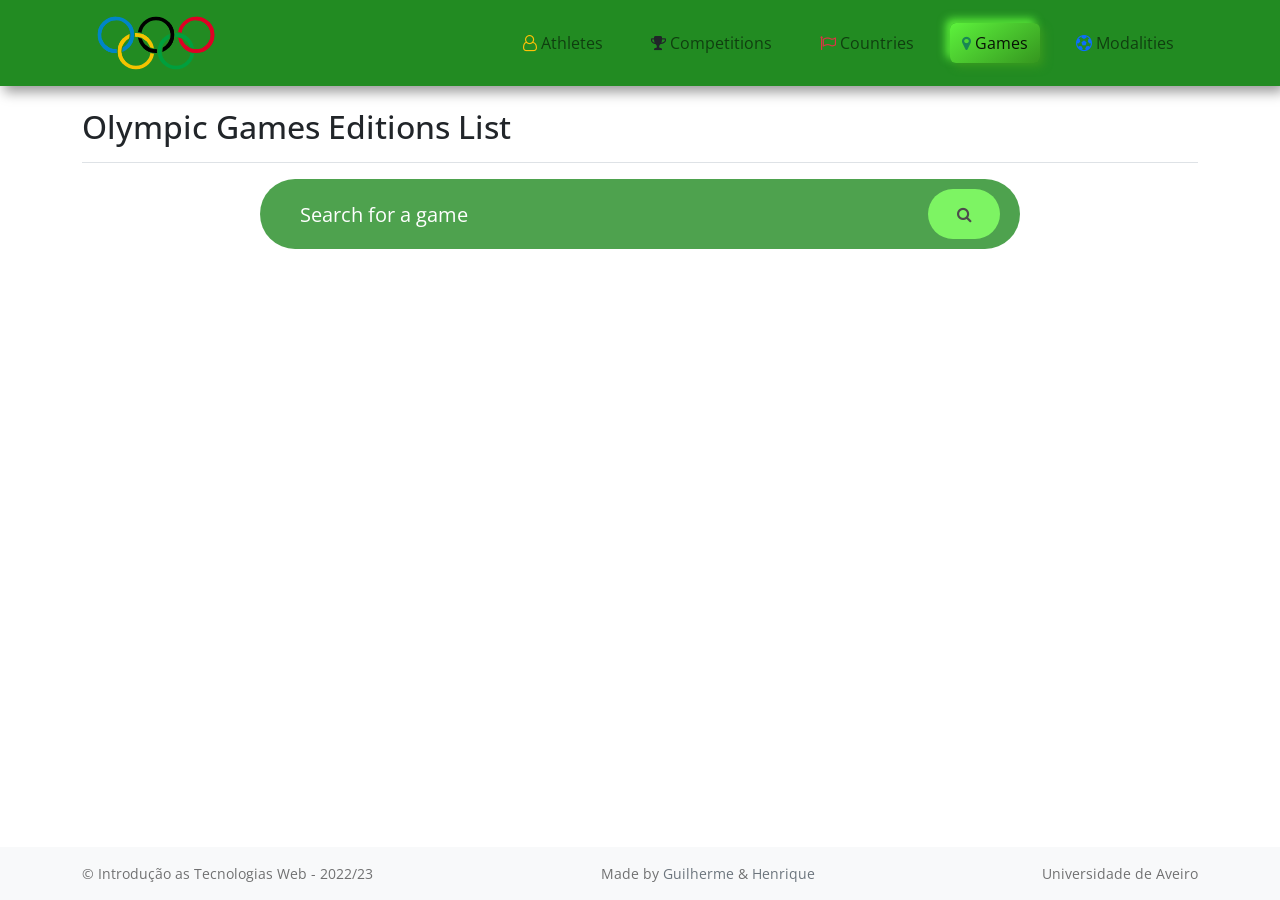
<file: wwwroot/Projeto/games.html>
﻿<!doctype html>
<html lang="en">
<head>
    <!-- Required meta tags -->
    <meta charset="utf-8">
    <meta name="viewport" content="width=device-width, initial-scale=1, shrink-to-fit=no">
    <title>ITW 2022/23 - Olympic Games Editions List</title>
    <link rel="preconnect" href="https://fonts.googleapis.com">
    <link rel="preconnect" href="https://fonts.gstatic.com" crossorigin>
    <link rel="icon" href="/wwwroot/Projeto/Images/Olympic_Rings.svg">
    <link rel="stylesheet" href="https://fonts.googleapis.com/css2?family=Open+Sans&display=swap">
    <link href="/wwwroot/lib/bootstrap/dist/css/bootstrap.min.css" rel="stylesheet" />
    <link href="/wwwroot/lib/font-awesome/dist/css/font-awesome.min.css" rel="stylesheet" />
    <link rel="stylesheet" href="/wwwroot/lib/jquery-ui/dist/themes/base/jquery-ui.min.css">
    <link rel="stylesheet" href="myCSS.css" />
    <style>
        ::-webkit-scrollbar-thumb {
            background-color: #228b22; 
        }

        #search-button {
            background-color: #5df23c;
        }

        #search-box {
            background-color: #228b22;
        }

        #search-button i{
            color: rgb(33, 32, 32);
        }

        #search-bar::placeholder {
            color: white;
        }

        #search-bar {
            color: white;
        }

        #search-button:hover {
            background-color: #216a1b;
        }

        #neubar{
            background-color: #228b22;
        }

        .nav-item .active{
            background: linear-gradient(145deg, #5df23c, #35961f);
            box-shadow:  4px 4px 8px #35961f,
               -4px -4px 8px #5df23c;
        }


    </style>
</head>
<body>
    <nav class="navbar navbar-expand-sm navbar-light fixed-top" id="neubar">
        <div class="container">
          <a class="navbar-brand" href="index.html"><img src="/wwwroot/Projeto/Images/Olympic_Rings.svg" height="60" /></a>
          <button class="navbar-toggler" type="button" data-bs-toggle="collapse" data-bs-target="#navbarNavDropdown" aria-controls="navbarNavDropdown" aria-expanded="false" aria-label="Toggle navigation">
            <span class="navbar-toggler-icon"></span>
          </button>
       
          <div class=" collapse navbar-collapse" id="navbarNavDropdown">
            <ul class="navbar-nav ms-auto mb-2 mb-lg-0">
              <li class="nav-item text-center">
                <a class="nav-link mx-2" aria-current="page" href="athletes.html"><i class="fa fa-user-o text-warning"></i> Athletes</a>
              </li>
              <li class="nav-item text-center">
                <a class="nav-link mx-2" aria-current="page" href="competitions.html"><i class="fa fa-trophy text-dark"></i> Competitions</a>
              </li>
              <li class="nav-item text-center">
                <a class="nav-link mx-2" aria-current="page" href="countries.html"><i class=" fa fa-flag-o text-danger"></i> Countries</a>
              </li>
              <li class="nav-item text-center">
                <a class="nav-link mx-2 active" aria-current="page" href="games.html"><i class="fa fa-map-marker text-success"></i> Games</a>
              </li>
              <li class="nav-item text-center">
                <a class="nav-link mx-2"  aria-current="page" href="modalities.html"><i class="fa fa-soccer-ball-o text-primary"></i> Modalities</a>
              </li>
              
            </ul>
          </div>
        </div>
      </nav>
    <!-- Working Area -->
    <div class="container">
        <div class="border-bottom py-2 mb-2">
            <h2 data-bind="text:displayName"></h2>
        </div>
        <!-- ko if:records().length > 0 -->
        <div class="row small">
            <p class=" col-4 mr-auto pt-2">
                <span data-bind="html: 'Page: ' + currentPage() + ' of ' + totalPages()"></span><br />
                <span data-bind="html: 'Games: '+ fromRecord() + '-' + toRecord() + ' of ' + totalRecords()"></span>
            </p>
            <div class="col-8 my-0 pt-3">
                <ul class="pagination float-end">
                    <!-- ko if: currentPage() > 5 && totalPages() > 10 -->
                    <li class="page-item float-end"><a class="page-link" title="First Page" data-bind="attr: { href: './games.html?page=' + '1',  rel:'prev'}">⇤</a></li>
                    <li class="page-item float-end"><a class="page-link" title="Previous Page" data-bind="attr: { href: './games.html?page=' + previousPage(),  rel:'prev'}">←</a></li>
                    <!-- /ko -->
                    <!-- ko foreach: pageArray()-->
                    <!-- ko if:$data == $parent.currentPage() -->
                    <li class="active page-item"><a class="page-link" data-bind="attr: { title:'Current Page ' + $data }, text: $data"></a></li>
                    <!-- /ko -->
                    <!-- ko if:$data != $parent.currentPage() -->
                    <li class="page-item"><a class="page-link" data-bind="attr: { href: './games.html?page=' + $data, title:'Goto Page ' + $data }, text:$data"></a></li>
                    <!-- /ko -->
                    <!-- /ko -->
                    <!-- ko if: currentPage() < totalPages() - 4 && totalPages() > 9 -->
                    <li class="page-item"><a class="page-link" title="Next Page" data-bind="attr: { href: './games.html?page=' + nextPage(), rel:'next' }">→</a></li>
                    <li class="page-item"><a class="page-link" title="Last Page" data-bind="attr: { href: './games.html?page=' + totalPages() }">⇥</a></li>
                    <!-- /ko -->
                </ul>
            </div>
        </div>
        <!-- /ko -->

        <!--Search Bar-->
        <div class="row mt-3 mb-3 justify-content-center">
            <div class="col-md-8 text-center justify-content-center" id="search-box">
                <input id="search-bar" type="text" placeholder="Search for a game">
                <button id="search-button"><i class="fa fa-search"></i></button>
            </div>
        </div>
        <!---------------------------->

        <div class="container d-flex flex-wrap justify-content-center align-content-center" id="games-container" data-bind="foreach: records">
            <div class="col-md-3 col-sm-6 col-xs-12 mb-4">
              <div class="card h-100" id="card-games" data-bind="click: $parent.showGameDetails">
                <img class="card-img-top img-fluid" id="logo_game" data-bind="attr: { src: Logo }" alt="Game logo">
                <div class="card-body">
                    <h5 class="card-title" data-bind="text: Name"></h5>
                    <p class="card-text">
                        Year: <span data-bind="text: Year"></span><br />
                        City: <span data-bind="text: CityName"></span><br />
                        Country: <span data-bind="text: CountryName"></span>
                    </p>
                </div>
            </div>
            </div>
        </div>
    </div>
    <!-- Modal -->
    <div class="modal fade" id="myModal" tabindex="-1" role="dialog" aria-labelledby="myModalLabel" aria-hidden="true">
        <div class="modal-dialog modal-dialog-centered" role="document">
            <div class="modal-content">
                <div class="modal-header">
                    <h5 class="modal-title" id="exampleModalLabel">
                        <img src="/wwwroot/Projeto/Images/Olympic_Rings.svg" height="40"/> Loading data...
                    </h5>
                </div>
                <div class="modal-body text-center">
                    <i class="fa fa-spin fa-3x fa-refresh"></i>
                </div>
            </div>
        </div>
    </div>
    <!--Games Details Modal-->
    <div class="modal modal-lg fade" id="gamesModal" tabindex="-1" aria-labelledby="gamesModalLabel" aria-hidden="true">
        <div class="modal-dialog">
            <div class="modal-content">
                <div class="modal-header">
                    <h2 class="modal-title" id="gamesModalLabel" data-bind="text: selectedGame().Name"></h2>
                    <button type="button" class="btn-close" data-bs-dismiss="modal" aria-label="Close"></button>
                </div>
                <div class="modal-body">
                    <div class="row  my-1">
                        <div class="col-3"><b>Name</b></div><div class="col-9" data-bind="text: selectedGame().Name"></div>
                    </div>
                    <div class="row  my-1">
                        <div class="col-3"><b>Country / City</b></div><div class="col-9" data-bind="text: selectedGame().CountryName + ' / ' + selectedGame().City"></div>
                    </div>
                    
                    <div class="row border-bottom  my-1" data-bind="visible: selectedGame().Photo != '' && selectedGame().Photo != null">
                        <div class="col-3 photo"><b>Photo</b></div><div class="small col-9">
                            <img class="img-thumbnail" data-bind="attr:{src: selectedGame().Photo}"><br />
                        </div>
                    </div>
                    <div class="row border-bottom  my-1" data-bind="visible: selectedGame().Logo != '' && selectedGame().Logo != null">
                        <div class="col-3 photo"><b>Logo</b></div><div class="small col-9">
                            <img class="img-thumbnail" data-bind="attr:{src: selectedGame().Logo}"><br />                        
                        </div>
                    </div>

                    <div class="py-2 border-bottom mb-3">
                        <h3 class="text-center">Athletes</h3>
                        <hr>
                        <div class="container d-flex flex-wrap justify-content-center align-content-center" data-bind="foreach: athletes">
                            <div class="card col-md-2 col-sm-3" id="athlete">
                                <div class="card-body">
                                    <!-- ko if: Photo == null-->
                                    <img class="card-img-top rounded-circle" id="athlete_photo_games" data-bind="attr: { src: '/wwwroot/Projeto/Images/default_athlete.png'}, click: $parent.showAthleteDetails" />
                                    <!-- /ko -->
                                    <!-- ko if: Photo != null-->
                                    <img class="card-img-top rounded-circle" id="athlete_photo_games" data-bind="attr: { src: Photo}, click: $parent.showAthleteDetails" />
                                    <!-- /ko -->
                                    <div class="row card-text">
                                        <!--ko if: Name.length > 18-->
                                        <div class="text-center col-md-12" data-bind="text: Name.slice(0,15) + '...'"></div> 
                                        <!--/ko-->
                                        <!--ko if: Name.length <= 18-->
                                        <div class="text-center col-md-12" data-bind="text: Name"></div> 
                                        <!--/ko-->                                        
                                        <div><strong>Sex:</strong><span class="mx-1" data-bind="text: Sex"></span></div>
                                        <!--ko if: BestPosition == 1-->
                                        <div><strong>Best:</strong><img class="mx-1" src="/wwwroot/Projeto/Images/gold-medal.png" alt="Gold Medal" style="width: 25px; height: 25px;"></div> 
                                        <!--/ko-->
                                        <!--ko if: BestPosition == 2-->
                                        <div><strong>Best:</strong><img class="mx-1" src="/wwwroot/Projeto/Images/silver-medal.png" alt="Silver Medal" style="width: 25px; height: 25px;"></div> 
                                        <!--/ko-->
                                        <!--ko if: BestPosition == 3-->
                                        <div><strong>Best:</strong><img class="mx-1" src="/wwwroot/Projeto/Images/bronze-medal.png" alt="Bronze Medal" style="width: 25px; height: 25px;"></div> 
                                        <!--/ko-->
                                    </div>
                                </div>
                            </div> 
                        </div>
                        <div class="row mt-4 mb-4 justify-content-center align-content-center">
                            <div class="col-md-3 hidden text-center"><button type="button" id="viewmore_athletes" class="btn btn-secondary btn-lg">Show More</button></div>
                        </div>
                    </div>

                    <div class="py-2 border-bottom mb-3">
                        <h3 class="text-center">Competitions</h3>
                        <hr>
                        <div class="container" data-bind="foreach: modalities">
                            <div class="card mb-3" id="card-modality">
                                <div class="card-header text-center" id="card-header-modality">
                                    <h5 data-bind="text: name"></h5>
                                </div>
                                <div class="card-body" id="card-body-competitions">
                                    <ul class="list-group list-group-flush">
                                        <!-- ko foreach: competitions -->
                                        <li class="list-group-item competition d-flex align-items-center" data-bind="attr: { 'data-competition-id': Id }">
                                            <span data-bind="text: Name"></span>
                                        </li>
                                        <!--/ko-->
                                    </ul>
                                </div>
                            </div>
                        </div>
                    </div> 
                    <!--ko if: medals().length > 0 -->
                    <div class="py-2 border-bottom mb-3">
                        <h3 class="text-center">Medals</h3>
                        <hr>
                        <div class="container d-flex flex-wrap justify-content-center align-content-center" data-bind="foreach: medals">
                            <!--ko if: MedalId == 1-->
                            <div class="card col-md-2 col-sm-3" id="medal">
                                <div class="card-body">
                                    <div class="row">
                                        <div class="col-6" data-bind="text: Counter"></div>
                                        <div class="col-6"><img src="/wwwroot/Projeto/Images/gold-medal.png" alt="Gold Medal" style="width: 25px; height: 25px;"></div>
                                    </div>
                                </div>
                            </div>
                            <!--/ko-->
                            <!--ko if: MedalId == 2-->
                            <div class="card col-md-2 col-sm-3" id="medal">
                                <div class="card-body">
                                    <div class="row">
                                        <div class="col-6" data-bind="text: Counter"></div>
                                        <div class="col-6"><img src="/wwwroot/Projeto/Images/silver-medal.png" alt="Silver Medal" style="width: 25px; height: 25px;"></div>
                                    </div>
                                </div>
                            </div>
                            <!--/ko-->
                            <!--ko if: MedalId == 3-->
                            <div class="card col-md-2 col-sm-3" id="medal">
                                <div class="card-body">
                                    <div class="row">
                                        <div class="col-6" data-bind="text: Counter"></div>
                                        <div class="col-6"><img src="/wwwroot/Projeto/Images/bronze-medal.png" alt="Bronze Medal" style="width: 25px; height: 25px;"></div>
                                    </div>
                                </div>
                            </div>
                            <!--/ko-->
                        </div>
                    </div>
                    <!--/ko-->
                </div>
                <div class="modal-footer">
                    <button type="button" class="btn btn-secondary" data-bs-dismiss="modal">Close</button>
                </div>
            </div>
        </div>
    </div>
    <!--------------------------------------------------------------------------->

    <!--Athletes Details Modal-->
    <div class="modal modal-lg fade" id="athletesModal" tabindex="-1" aria-labelledby="athletesModalLabel" aria-hidden="true">
        <div class="modal-dialog">
            <div class="modal-content">
                <div class="modal-header">
                    <h2 class="modal-title" id="athletesModalLabel" data-bind="text: selectedAthlete().Name"></h2>
                    <button type="button" class="btn-close" data-bs-dismiss="modal" aria-label="Close"></button>
                </div>
                <div class="modal-body">
                    <div class="row my-1">
                        <div class="col-3"><b>Athlete Id</b></div><div class="col-9" data-bind="text: selectedAthlete().Id"></div>
                    </div>
                    <div class="row  my-1">
                        <div class="col-3"><b>Name</b></div><div class="col-9" data-bind="text: selectedAthlete().Name"></div>
                    </div>
                    <div class="row  my-1">
                        <div class="col-3"><b>Sex</b></div><div class="col-9" data-bind="text: selectedAthlete().Sex"></div>
                    </div>
                    <div class="row  my-1"><div class="col-3"><b>Height / Weight</b></div>
                        <div class="col-9" data-bind="text: parseFloat(selectedAthlete().Height)/100 + 'm / ' + selectedAthlete().Weight + 'Kg'"></div>
                    </div>
                    <div class="row  my-1">
                        <div class="col-3"><b>Born (Date/Place)</b></div><div class="col-9" data-bind="text: Born"></div>
                    </div>
                    <div class="row  my-1">
                        <div class="col-3"><b>Died (Date/Place)</b></div><div class="col-9" data-bind="text: Died"></div>
                    </div>
                    <div class="row border-bottom  my-1" data-bind="visible: selectedAthlete().Photo != '' && selectedAthlete().Photo != null">
                        <div class="col-3 photo"><b>Photo</b></div><div class="small col-9">
                            <img class="img-thumbnail" data-bind="attr:{src: selectedAthlete().Photo}"><br />
                            <i class="fa fa-link"></i> [<a class="link-dark text-decoration-none" data-bind="attr: { href: selectedAthlete().Photo }, text : selectedAthlete().Photo" target="_blank"></a>]
                        </div>
                    </div>

                    <div class="py-2 border-bottom mb-3">
                        <h3 class="text-center">Games Played</h3>
                        <hr>
                        <div class="container d-flex flex-wrap justify-content-center align-content-center" data-bind="foreach: games">
                            <div class="col-md-3 col-sm-6 col-xs-12 mb-4">
                              <div class="card h-100" id="card-games" data-bind="click: $parent.showGameDetails">
                                <img class="card-img-top img-fluid" id="logo_game" data-bind="attr: { src: Logo }" alt="Game logo" style="height: 150px;">
                                <div class="card-body">
                                    <h5 class="card-title" data-bind="text: Name"></h5>
                                    <p class="card-text">
                                        Year: <span data-bind="text: Year"></span><br />
                                        City: <span data-bind="text: CityName"></span><br />
                                        Country: <span data-bind="text: CountryName"></span>
                                    </p>
                                </div>
                            </div>
                            </div>
                        </div>
                    </div>

                    <div class="py-2 border-bottom mb-3">
                        <h3 class="text-center">Competitions</h3>
                        <hr>
                        <div class="container" data-bind="foreach: modalities">
                            <div class="card mb-3" id="card-modality">
                                <div class="card-header text-center" id="card-header-modality">
                                    <h5 data-bind="text: name"></h5>
                                </div>
                                <div class="card-body" id="card-body-competitions">
                                    <ul class="list-group list-group-flush">
                                        <!-- ko foreach: competitions -->
                                        <li class="list-group-item competition d-flex align-items-center" data-bind="attr: { 'data-competition-id': Id }">
                                            <span data-bind="text: Name"></span>
                                        </li>
                                        <!--/ko-->
                                    </ul>
                                </div>
                            </div>
                        </div>
                    </div> 
                    <!--ko if: medals().length > 0 -->
                    <div class="py-2 border-bottom mb-3">
                        <h3 class="text-center">Medals</h3>
                        <hr>
                        <div class="container d-flex flex-wrap justify-content-center align-content-center" data-bind="foreach: medals">
                            <!--ko if: MedalId == 1-->
                            <div class="card col-md-2 col-sm-3" id="medal">
                                <div class="card-body">
                                    <div class="row">
                                        <div class="col-6" data-bind="text: Counter"></div>
                                        <div class="col-6"><img src="/wwwroot/Projeto/Images/gold-medal.png" alt="Gold Medal" style="width: 25px; height: 25px;"></div>
                                    </div>
                                </div>
                            </div>
                            <!--/ko-->
                            <!--ko if: MedalId == 2-->
                            <div class="card col-md-2 col-sm-3" id="medal">
                                <div class="card-body">
                                    <div class="row">
                                        <div class="col-6" data-bind="text: Counter"></div>
                                        <div class="col-6"><img src="/wwwroot/Projeto/Images/silver-medal.png" alt="Silver Medal" style="width: 25px; height: 25px;"></div>
                                    </div>
                                </div>
                            </div>
                            <!--/ko-->
                            <!--ko if: MedalId == 3-->
                            <div class="card col-md-2 col-sm-3" id="medal">
                                <div class="card-body">
                                    <div class="row">
                                        <div class="col-6" data-bind="text: Counter"></div>
                                        <div class="col-6"><img src="/wwwroot/Projeto/Images/bronze-medal.png" alt="Bronze Medal" style="width: 25px; height: 25px;"></div>
                                    </div>
                                </div>
                            </div>
                            <!--/ko-->
                        </div>
                    </div>
                    <!--/ko-->
                </div>
                <div class="modal-footer">
                    <button type="button" class="btn btn-secondary" data-bs-dismiss="modal">Close</button>
                </div>
            </div>
        </div>
    </div>
    <!------------------------------------------------------------------------------->

    <!--Competitions Details Modal-->
    <div class="modal modal-lg fade" id="competitionsModal" tabindex="-1" aria-labelledby="competitionsModalLabel" aria-hidden="true">
        <div class="modal-dialog">
            <div class="modal-content">
                <div class="modal-header">
                    <h2 class="modal-title" id="competitionsModalLabel" data-bind="text: selectedCompetition().Name"></h2>
                    <button type="button" class="btn-close" data-bs-dismiss="modal" aria-label="Close"></button>
                </div>
                <div class="modal-body">
                    <div class="row my-1">
                        <div class="col-3"><b>Name</b></div><div class="col-9" data-bind="text: selectedCompetition().Name"></div>
                    </div>
                    <div class="row my-1">
                        <div class="col-3"><b>Modality</b></div><div class="col-9" data-bind="text: selectedCompetition().Modality"></div>
                    </div>
                    <div class="row border-bottom  my-1" data-bind="visible: selectedCompetition().Photo != '' && selectedCompetition().Photo != null">
                        <div class="col-3 photo"><b>Photo</b></div><div class="small col-9">
                            <img class="img-thumbnail" data-bind="attr:{src: selectedCompetition().Photo}"><br />                        
                        </div>
                    </div>

                    <div class="text-center"><b><h4>List of Games that had this competition</h4></b></div>
                    <div class="container d-flex flex-wrap justify-content-center align-content-center" data-bind="foreach: participants">
                        <div class="col-md-3 col-sm-6 col-xs-12 mb-4">
                          <div class="card h-100" id="card-games" data-bind="click: $parent.showGameDetails">
                            <img class="card-img-top img-fluid" id="logo_game" data-bind="attr: { src: Logo }" alt="Game logo" style="height: 150px;">
                            <div class="card-body">
                                <h5 class="card-title" data-bind="text: Name"></h5>
                                <p class="card-text">
                                    Year: <span data-bind="text: Year"></span><br />
                                    City: <span data-bind="text: CityName"></span><br />
                                    Country: <span data-bind="text: CountryName"></span>
                                </p>
                            </div>
                        </div>
                        </div>
                    </div>
                </div>
                <div class="modal-footer">
                    <button type="button" class="btn btn-secondary" data-bs-dismiss="modal">Close</button>
                </div>
            </div>
        </div>
    </div>
    <!------------------------------------------------------------>

    <!-- End of Working Area -->
    <nav class="navbar navbar-light bg-light fixed-bottom">
        <div class="container small">
            <div class="navbar-text">&copy;  Introdução as Tecnologias Web - 2022/23</div>
            <div class="navbar-text">Made by <a href="mailto:gui.santos91@ua.pt" class="text-decoration-none text-muted">Guilherme</a> & <a href="mailto:henrique.bmo@ua.pt" class="text-decoration-none text-muted">Henrique</a></div>
            <div class="navbar-nav">
                <div class="nav-item text-end"><a href="https://www.ua.pt" class="nav-link">Universidade de Aveiro</a></div>
            </div>
        </div>
    </nav>
    <script src="/wwwroot/lib/bootstrap/dist/js/bootstrap.bundle.min.js"></script>
    <script src="/wwwroot/lib/knockout/dist/knockout-latest.min.js"></script>
    <script src="/wwwroot/lib/jquery/dist/jquery.min.js"></script>
    <script src="/wwwroot/lib/jquery-ui/dist/jquery-ui.min.js"></script>
    <script src="games.js"></script>
</body>
</html>
</file>
<file: wwwroot/Projeto/myCSS.css>
﻿body {
    font-family: 'Open Sans', sans-serif;
    margin: 100px 0 60px 0;
}

#index_body {
    font-family: 'Open Sans', sans-serif;
    margin: 0 0 0 0;
}

.margem {
    height: 50px;
}

/* button default
---------------------------- */
.btn-default {
    color: #333;
    background-color: #f8f9fa;
    border-color: #ccc;
}

    .btn-default:focus {
        color: #333;
        background-color: #e6e6e6;
        border-color: #8c8c8c;
    }

    .btn-default:active,
    .btn-default:hover {
        color: #333;
        background-color: #e6e6e6;
        border-color: #adadad;
    }

/* button-xs
---------------------------- */
.btn-group-xs > .btn, .btn-xs {
    padding: 1px 5px;
    font-size: 12px;
    line-height: 1.5;
    border-radius: 3px;
}

li.page-item a {
    font-size: 0.85rem;
}

img.img-thumbnail {
    height: 300px;
    object-fit: contain;
}

#country {
  margin: 10px;
  border: 1px solid #ccc;
  box-shadow: 2px 2px 6px 0px rgba(0,0,0,0.2); 
}
 

#flag {
  height: 125px;
  transition: transform 0.2s ease-in-out;
  object-fit: contain;
}

#flag:hover {
  transform: scale(1.1);
  cursor: pointer;
}

#athlete {
  margin: 10px;
  border: 1px solid #ccc;
  box-shadow: 2px 2px 6px 0px rgba(0,0,0,0.2); 
}
 

#athlete_photo {
  height: 175px;
  transition: transform 0.2s ease-in-out;
}

#athlete_photo:hover {
    transform: scale(1.1);
    cursor: pointer;
}

#athlete_photo_games {
  height: 85px;
  transition: transform 0.2s ease-in-out;
}

#athlete_photo_games:hover {
  transform: scale(1.1);
  cursor: pointer;
}

#banner {
  height: 100vh; 
  display: flex;
  flex-direction: column;
  align-items: center; 
  justify-content: center; 
  background-color: #f5f5f5; 
  background-image: url("/wwwroot/Projeto/Images/olympicgames_background.jpg");
  background-position: center center; 
  background-repeat: no-repeat; 
  background-size: cover;
}

#logo_game {
  height: 250px;
  object-fit: contain;
}

.modalities {
  list-style: none;
  margin: 0;
  padding: 0;
}
  
.modality {
  cursor: pointer;
  transition: transform 0.2s ease-in-out;
}
  
.modality:hover {
  box-shadow: 0 0 10px rgba(0, 0, 0, 0.2);
  color: white;
  transform: scale(1.1);
}
  
.modality:hover img {
  background-color: white;
  box-shadow: 0 0 10px rgba(0, 0, 0, 0.2);
}
  

.modality:nth-of-type(5n+1):hover,
.modality:nth-of-type(5n+6):hover {
  background-color: #2649c7; 
}

.modality:nth-of-type(5n+2):hover,
.modality:nth-of-type(5n+7):hover {
  background-color: #ffd700; 
}

.modality:nth-of-type(5n+3):hover,
.modality:nth-of-type(5n+8):hover {
  background-color: #3f3e3e; 
}

.modality:nth-of-type(5n+4):hover,
.modality:nth-of-type(5n+9):hover {
  background-color: #228b22; 
}

.modality:nth-of-type(5n+5):hover,
.modality:nth-of-type(5n+10):hover {
  background-color: #ff4500; 
}

.modality img {
    width: 50px;
    height: 50px;
    border-radius: 50%;
    margin-right: 10px;
}
  

::-webkit-scrollbar {
    width: 12px; /* Width of the scroll bar */
    background-color: #f5f5f5; /* Background color of the scroll bar */
  }
  
  /* Style the thumb (the part of the scroll bar that you can drag) */
::-webkit-scrollbar-thumb {
    border-radius: 10px; /* Rounded corners of the thumb */
    background-color: #2649c7; /* Color of the thumb */
}

.competition { /*competition item from modalities modal page*/
  color: #333;
  background-color: #fff;
  border: 1px solid #ccc;
  border-radius: 4px;
  list-style: none;
}

.competition:hover {
  background-color: #2649c7;
  color: white;
}

#card-modality {
  transition: 0.3s;
  border-radius: 5px;
}

#card-modality:hover {
  box-shadow: 0 8px 16px 0 rgba(0, 0, 0, 0.2);
}

#card-header-modality {
  background-color: #f1f1f1;
  border-radius: 5px 5px 0 0;
}

#card-header-modality h5 {
  font-weight: bold;
}

#card-body-competitions {
  padding: 20px;
}

.list-group-item {
  cursor: pointer;
}

.list-group-item:hover {
  background-color: #2649c7;
  color: white;
}

#medal {
  margin: 10px;
  border: 1px solid #ccc;
  box-shadow: 2px 2px 6px 0px rgba(0,0,0,0.2); 
}

#card-games {
  margin: 10px;
  border: 1px solid #ccc;
  box-shadow: 2px 2px 6px 0px rgba(0,0,0,0.2);
  transition: transform 0.2s ease-in-out;
}

#card-games:hover {
  transform: scale(1.05);
  cursor: pointer;
}

@media screen and (max-width: 600px) {
  /* apply styles for screens with a width of 600px or less */
  #athlete_photo {
    height: 185px;
  }

  #athlete_photo_games{
    height: 185px;
  }
}

@media screen and (min-width: 601px) and (max-width: 900px) {
  /* apply styles for screens with a width between 601px and 900px */
  #athlete_photo {
    height: 100px;
  }
}

@media screen and (min-width: 901px)  and (max-width: 1200px){
  /* apply styles for screens with a width of 901px or more */
  #athlete_photo {
    height: 85px;
  }

}

#scroll-button {
  display: inline-block;
  border-radius: 50%;
  transition: transform 0.2s ease-in-out;
}

#scroll-button:hover .bottom{
  border: 0.5em solid #e74c3c;
  cursor: pointer;
  transform: scale(1.2);
}

#scroll-button:hover .bottom:after {
  border-top: 0.5em solid #e74c3c;
  border-right: 0.5em solid #e74c3c;
}

.bottom {
  display: inline-block;
  width: 4em;
  height: 4em;
  border: 0.5em solid #333;
  border-radius: 50%;
  margin-left: 0.75em;
}

.bottom:after {
  content: '';
	display: inline-block;
  margin-top: 0.6em;
  margin-left: 0.8rem;
  width: 1.4em;
  height: 1.4em;
  border-top: 0.5em solid #333;
  border-right: 0.5em solid #333;
  -moz-transform: rotate(135deg);
  -webkit-transform: rotate(135deg);
  transform: rotate(135deg);
}

#button-container {
  margin-top: 40%;
}


#search-bar {
  width: 80%;
  height: 50px;
  background: transparent;
  flex: 1;
  border: 0;
  outline: none;
  padding: 24px 20px;
  font-size: 20px;
}


#search-button {
  height: 50px;
  width: 10%;
  border: 0;
  border-radius: 6rem;
}

#search-box{
  opacity: 80%;
  display: flex;
  align-items: center;
  border-radius: 6rem;
  padding: 10px 20px;
  backdrop-filter: blur(4px) saturate(180%);
}

.card-nav {
  cursor: pointer;
}

#neubar {
  box-shadow: 4px 6px 12px rgba(0,0,0,0.4)
}
 
.nav-item .active {
  border-radius: 6px;
}
#neubar #navbarNavDropdown a:hover {
  color: white;
}
#neubar .nav-item {
  margin : auto 4px;
}
#neubar a {
 
  padding-left:12px;
  padding-right:12px;
}
#neubar .dropdown-menu {
  background : #545454
}
a.navbar-brand {
  color: #454545
}
</file>
